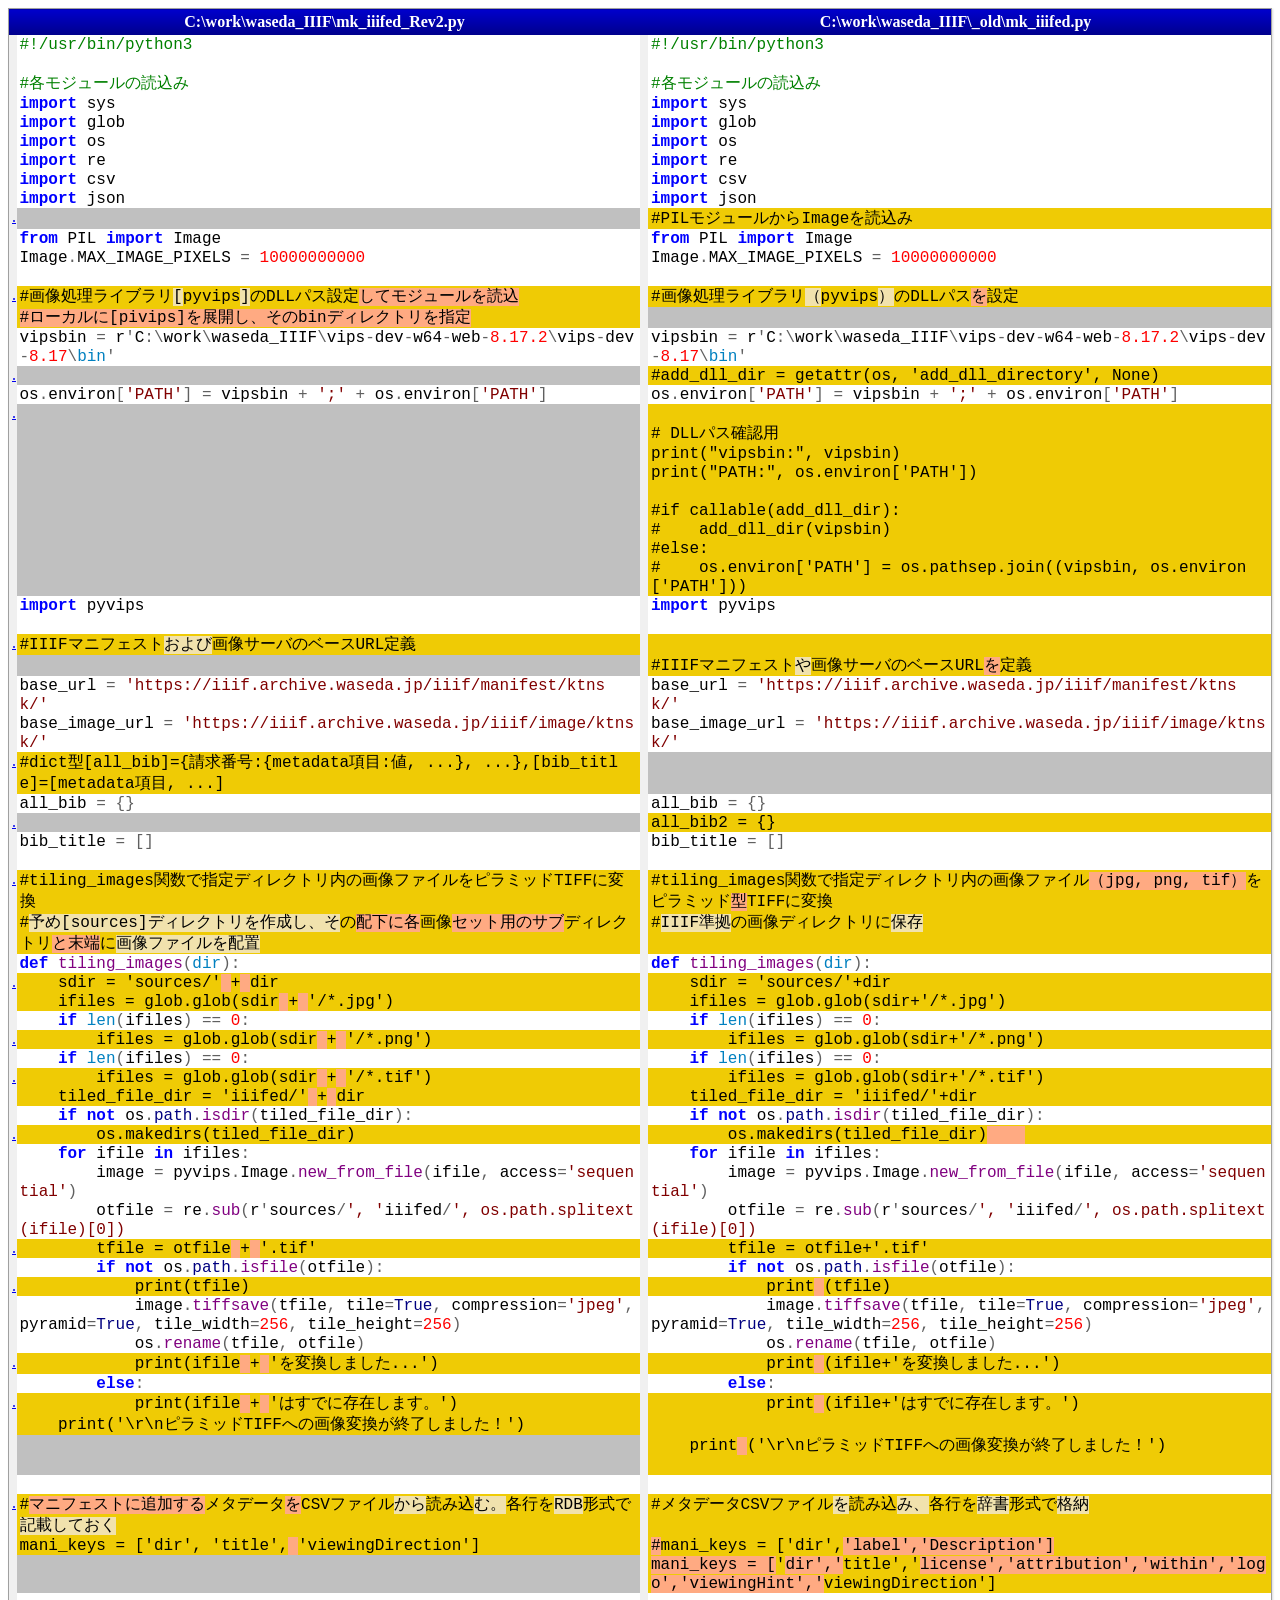
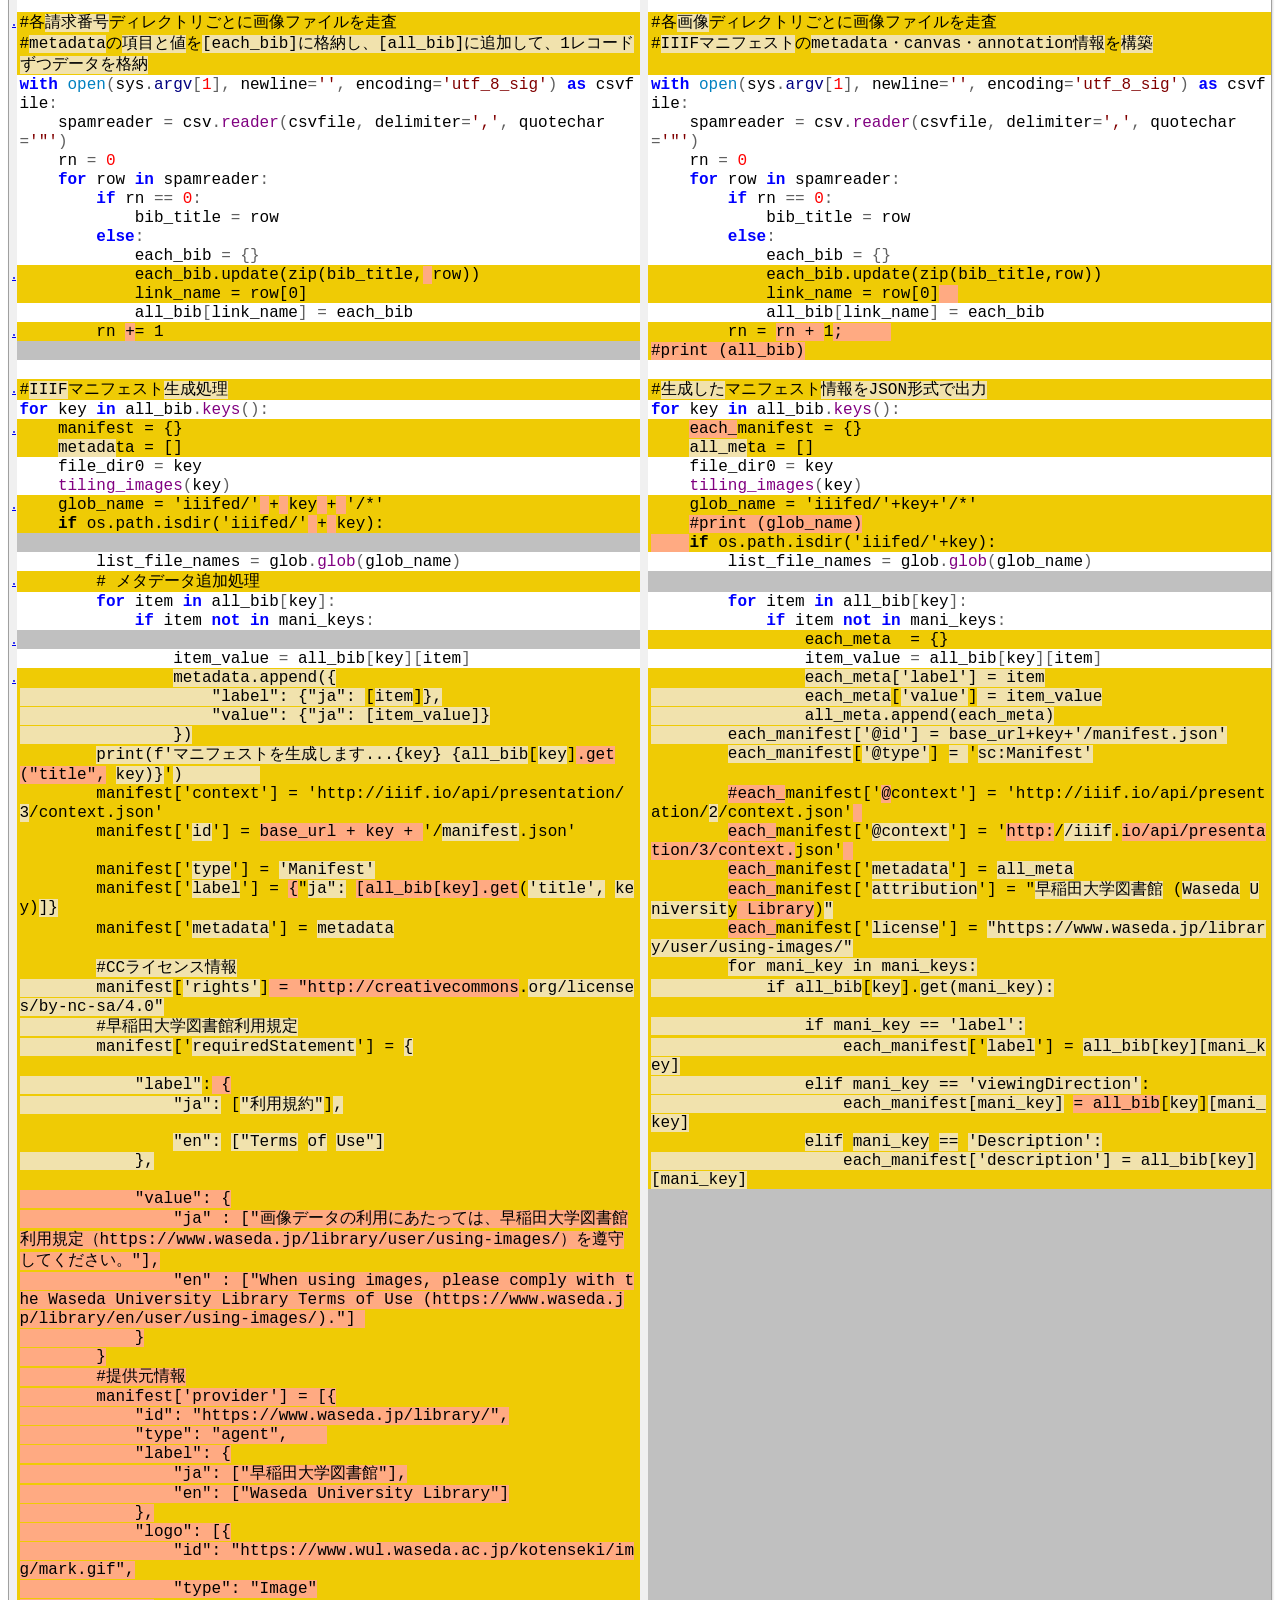
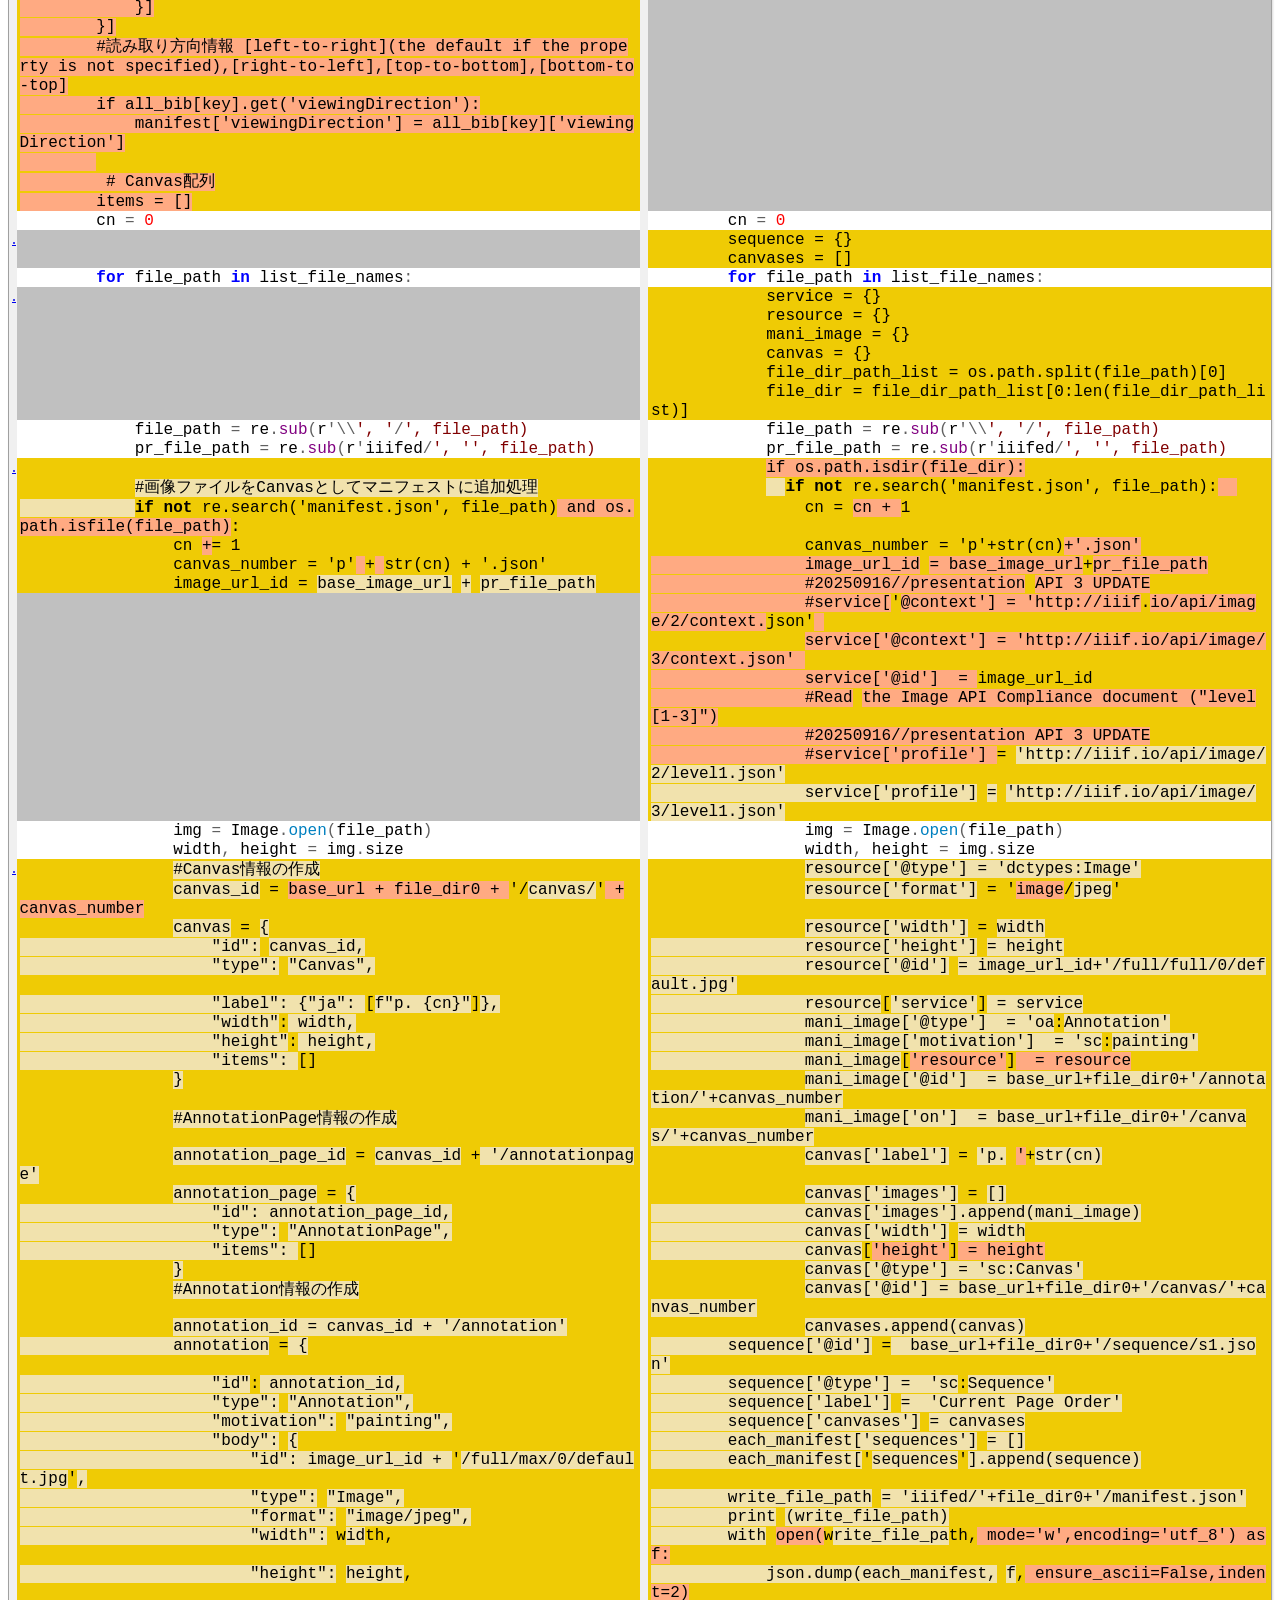
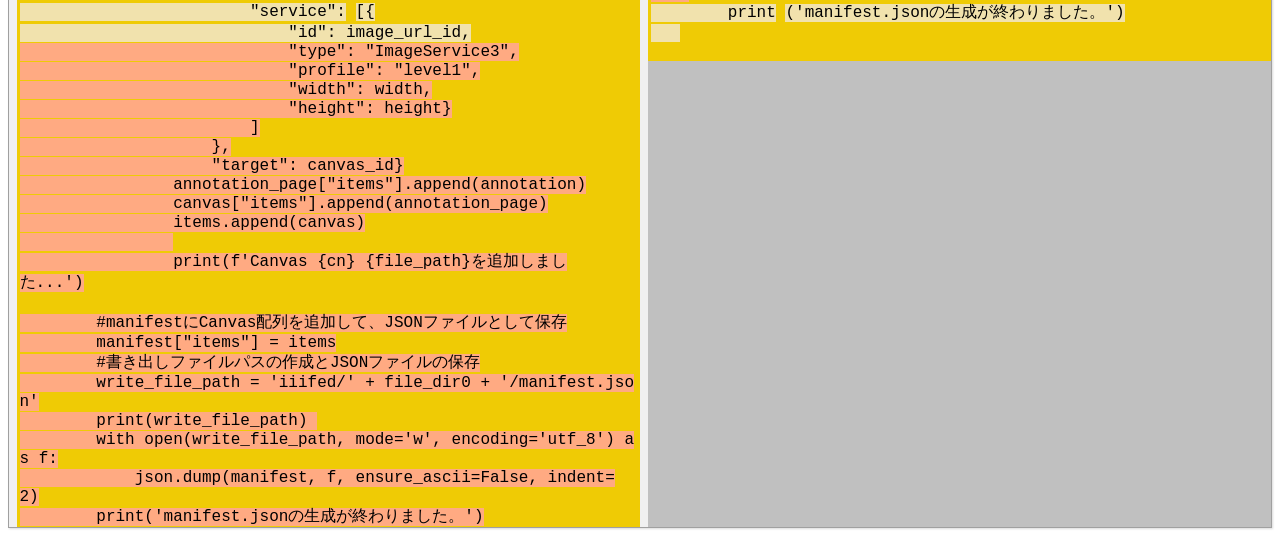
<file: N-v-O_mk_iiifed_20251007.htm>
<!DOCTYPE html>
<html>
<head>
<meta http-equiv="Content-Type" content="text/html; charset=UTF-8">
<title>WinMerge File Compare Report</title>
<style>
<!--
table { table-layout: fixed; margin: 0; border: 1px solid #a0a0a0; box-shadow: 1px 1px 2px rgba(0, 0, 0, 0.15); }
th { position: sticky; top: 0; }
td,th { word-break: break-all; font-size: 12pt; padding: 0 3px; }
tr { vertical-align: top; }
.title { font-weight: bold; color: white; background-color: blue; vertical-align: top; text-align: center; padding: 4px 4px; background: linear-gradient(mediumblue, darkblue);}
.sf3b2 {color: #000000; background-color: #ffffff; }
.sf3b5 {color: #000000; background-color: #0078d7; }
.sf3b14 {color: #000000; background-color: #ffa0a0; }
.sf3b16 {color: #000000; background-color: #f1e2ad; }
.sf3b18 {color: #000000; background-color: #ffaa82; }
.sf3b19 {color: #000000; background-color: #c8816c; }
.sf6b2 {color: #ffffff; background-color: #ffffff; }
.sf6b5 {color: #ffffff; background-color: #0078d7; }
.sf6b14 {color: #ffffff; background-color: #ffa0a0; }
.sf6b16 {color: #ffffff; background-color: #f1e2ad; }
.sf6b18 {color: #ffffff; background-color: #ffaa82; }
.sf6b19 {color: #ffffff; background-color: #c8816c; }
.sf7b2 {color: #0000ff; background-color: #ffffff; font-weight: bold; }
.sf7b5 {color: #0000ff; background-color: #0078d7; font-weight: bold; }
.sf7b14 {color: #0000ff; background-color: #ffa0a0; font-weight: bold; }
.sf7b16 {color: #0000ff; background-color: #f1e2ad; font-weight: bold; }
.sf7b18 {color: #0000ff; background-color: #ffaa82; font-weight: bold; }
.sf7b19 {color: #0000ff; background-color: #c8816c; font-weight: bold; }
.sf8b2 {color: #800080; background-color: #ffffff; }
.sf8b5 {color: #800080; background-color: #0078d7; }
.sf8b14 {color: #800080; background-color: #ffa0a0; }
.sf8b16 {color: #800080; background-color: #f1e2ad; }
.sf8b18 {color: #800080; background-color: #ffaa82; }
.sf8b19 {color: #800080; background-color: #c8816c; }
.sf9b2 {color: #008000; background-color: #ffffff; }
.sf9b5 {color: #008000; background-color: #0078d7; }
.sf9b14 {color: #008000; background-color: #ffa0a0; }
.sf9b16 {color: #008000; background-color: #f1e2ad; }
.sf9b18 {color: #008000; background-color: #ffaa82; }
.sf9b19 {color: #008000; background-color: #c8816c; }
.sf10b2 {color: #ff0000; background-color: #ffffff; }
.sf10b5 {color: #ff0000; background-color: #0078d7; }
.sf10b14 {color: #ff0000; background-color: #ffa0a0; }
.sf10b16 {color: #ff0000; background-color: #f1e2ad; }
.sf10b18 {color: #ff0000; background-color: #ffaa82; }
.sf10b19 {color: #ff0000; background-color: #c8816c; }
.sf11b2 {color: #606060; background-color: #ffffff; }
.sf11b5 {color: #606060; background-color: #0078d7; }
.sf11b14 {color: #606060; background-color: #ffa0a0; }
.sf11b16 {color: #606060; background-color: #f1e2ad; }
.sf11b18 {color: #606060; background-color: #ffaa82; }
.sf11b19 {color: #606060; background-color: #c8816c; }
.sf12b2 {color: #800000; background-color: #ffffff; }
.sf12b5 {color: #800000; background-color: #0078d7; }
.sf12b14 {color: #800000; background-color: #ffa0a0; }
.sf12b16 {color: #800000; background-color: #f1e2ad; }
.sf12b18 {color: #800000; background-color: #ffaa82; }
.sf12b19 {color: #800000; background-color: #c8816c; }
.sf13b2 {color: #0080c0; background-color: #ffffff; }
.sf13b5 {color: #0080c0; background-color: #0078d7; }
.sf13b14 {color: #0080c0; background-color: #ffa0a0; }
.sf13b16 {color: #0080c0; background-color: #f1e2ad; }
.sf13b18 {color: #0080c0; background-color: #ffaa82; }
.sf13b19 {color: #0080c0; background-color: #c8816c; }
.sf15b2 {color: #000000; background-color: #ffffff; }
.sf15b5 {color: #000000; background-color: #0078d7; }
.sf15b14 {color: #000000; background-color: #ffa0a0; }
.sf15b16 {color: #000000; background-color: #f1e2ad; }
.sf15b18 {color: #000000; background-color: #ffaa82; }
.sf15b19 {color: #000000; background-color: #c8816c; }
.sf17b2 {color: #000000; background-color: #ffffff; }
.sf17b5 {color: #000000; background-color: #0078d7; }
.sf17b14 {color: #000000; background-color: #ffa0a0; }
.sf17b16 {color: #000000; background-color: #f1e2ad; }
.sf17b18 {color: #000000; background-color: #ffaa82; }
.sf17b19 {color: #000000; background-color: #c8816c; }
.sf20b2 {color: #000080; background-color: #ffffff; }
.sf20b5 {color: #000080; background-color: #0078d7; }
.sf20b14 {color: #000080; background-color: #ffa0a0; }
.sf20b16 {color: #000080; background-color: #f1e2ad; }
.sf20b18 {color: #000080; background-color: #ffaa82; }
.sf20b19 {color: #000080; background-color: #c8816c; }
.sf21b2 {color: #0080c0; background-color: #ffffff; }
.sf21b5 {color: #0080c0; background-color: #0078d7; }
.sf21b14 {color: #0080c0; background-color: #ffa0a0; }
.sf21b16 {color: #0080c0; background-color: #f1e2ad; }
.sf21b18 {color: #0080c0; background-color: #ffaa82; }
.sf21b19 {color: #0080c0; background-color: #c8816c; }
.sf3b2i {color: #ababab; background-color: #ffffff; }
.sf3b5i {color: #005190; background-color: #0078d7; }
.sf3b14i {color: #ab6b6b; background-color: #ffa0a0; }
.sf3b16i {color: #a19774; background-color: #f1e2ad; }
.sf3b18i {color: #ab7257; background-color: #ffaa82; }
.sf3b19i {color: #865749; background-color: #c8816c; }
.sf6b2i {color: #ffffff; background-color: #ffffff; }
.sf6b5i {color: #54a4e4; background-color: #0078d7; }
.sf6b14i {color: #ffbfbf; background-color: #ffa0a0; }
.sf6b16i {color: #f5ebc8; background-color: #f1e2ad; }
.sf6b18i {color: #ffc6ab; background-color: #ffaa82; }
.sf6b19i {color: #daaa9c; background-color: #c8816c; }
.sf7b2i {color: #ababff; background-color: #ffffff; font-weight: bold; }
.sf7b5i {color: #0051e4; background-color: #0078d7; font-weight: bold; }
.sf7b14i {color: #ab6bbf; background-color: #ffa0a0; font-weight: bold; }
.sf7b16i {color: #a197c8; background-color: #f1e2ad; font-weight: bold; }
.sf7b18i {color: #ab72ab; background-color: #ffaa82; font-weight: bold; }
.sf7b19i {color: #86579c; background-color: #c8816c; font-weight: bold; }
.sf8b2i {color: #d5abd5; background-color: #ffffff; }
.sf8b5i {color: #2a51bb; background-color: #0078d7; }
.sf8b14i {color: #d56b96; background-color: #ffa0a0; }
.sf8b16i {color: #cc979f; background-color: #f1e2ad; }
.sf8b18i {color: #d57282; background-color: #ffaa82; }
.sf8b19i {color: #b15772; background-color: #c8816c; }
.sf9b2i {color: #abd5ab; background-color: #ffffff; }
.sf9b5i {color: #007a90; background-color: #0078d7; }
.sf9b14i {color: #ab966b; background-color: #ffa0a0; }
.sf9b16i {color: #a1c274; background-color: #f1e2ad; }
.sf9b18i {color: #ab9d57; background-color: #ffaa82; }
.sf9b19i {color: #868149; background-color: #c8816c; }
.sf10b2i {color: #ffabab; background-color: #ffffff; }
.sf10b5i {color: #545190; background-color: #0078d7; }
.sf10b14i {color: #ff6b6b; background-color: #ffa0a0; }
.sf10b16i {color: #f59774; background-color: #f1e2ad; }
.sf10b18i {color: #ff7257; background-color: #ffaa82; }
.sf10b19i {color: #da5749; background-color: #c8816c; }
.sf11b2i {color: #cbcbcb; background-color: #ffffff; }
.sf11b5i {color: #1f71b0; background-color: #0078d7; }
.sf11b14i {color: #cb8b8b; background-color: #ffa0a0; }
.sf11b16i {color: #c1b794; background-color: #f1e2ad; }
.sf11b18i {color: #cb9277; background-color: #ffaa82; }
.sf11b19i {color: #a67769; background-color: #c8816c; }
.sf12b2i {color: #d5abab; background-color: #ffffff; }
.sf12b5i {color: #2a5190; background-color: #0078d7; }
.sf12b14i {color: #d56b6b; background-color: #ffa0a0; }
.sf12b16i {color: #cc9774; background-color: #f1e2ad; }
.sf12b18i {color: #d57257; background-color: #ffaa82; }
.sf12b19i {color: #b15749; background-color: #c8816c; }
.sf13b2i {color: #abd5eb; background-color: #ffffff; }
.sf13b5i {color: #007ad0; background-color: #0078d7; }
.sf13b14i {color: #ab96aa; background-color: #ffa0a0; }
.sf13b16i {color: #a1c2b3; background-color: #f1e2ad; }
.sf13b18i {color: #ab9d96; background-color: #ffaa82; }
.sf13b19i {color: #868187; background-color: #c8816c; }
.sf15b2i {color: #ababab; background-color: #ffffff; }
.sf15b5i {color: #005190; background-color: #0078d7; }
.sf15b14i {color: #ab6b6b; background-color: #ffa0a0; }
.sf15b16i {color: #a19774; background-color: #f1e2ad; }
.sf15b18i {color: #ab7257; background-color: #ffaa82; }
.sf15b19i {color: #865749; background-color: #c8816c; }
.sf17b2i {color: #ababab; background-color: #ffffff; }
.sf17b5i {color: #005190; background-color: #0078d7; }
.sf17b14i {color: #ab6b6b; background-color: #ffa0a0; }
.sf17b16i {color: #a19774; background-color: #f1e2ad; }
.sf17b18i {color: #ab7257; background-color: #ffaa82; }
.sf17b19i {color: #865749; background-color: #c8816c; }
.sf20b2i {color: #ababd5; background-color: #ffffff; }
.sf20b5i {color: #0051bb; background-color: #0078d7; }
.sf20b14i {color: #ab6b96; background-color: #ffa0a0; }
.sf20b16i {color: #a1979f; background-color: #f1e2ad; }
.sf20b18i {color: #ab7282; background-color: #ffaa82; }
.sf20b19i {color: #865772; background-color: #c8816c; }
.sf21b2i {color: #abd5eb; background-color: #ffffff; }
.sf21b5i {color: #007ad0; background-color: #0078d7; }
.sf21b14i {color: #ab96aa; background-color: #ffa0a0; }
.sf21b16i {color: #a1c2b3; background-color: #f1e2ad; }
.sf21b18i {color: #ab9d96; background-color: #ffaa82; }
.sf21b19i {color: #868187; background-color: #c8816c; }
.cn {text-align: center; word-break: normal; color: #000000; background-color: #f0f0f0;}
.ln {text-align: right; word-break: normal; color: #000000; background-color: #f0f0f0;}
-->
</style>
</head>
<body>
<table style="width: 100%; border-collapse: collapse;">
<colgroup>
<col style="width: 0.5em;" />
<col style="width: calc(100% / 2 - 0.5em);" />
<col style="width: 0.5em;" />
<col style="width: calc(100% / 2 - 0.5em);" />
</colgroup>
<thead>
<tr>
<th colspan="2" class="title">C:\work\waseda_IIIF\mk_iiifed_Rev2.py</th>
<th colspan="2" class="title">C:\work\waseda_IIIF\_old\mk_iiifed.py</th>
</tr>
</thead>
<tbody>
<tr>
<td class="ln"></td><td class="sf3b2"><code><span class="sf9b2">#!/usr/bin/python3</span></code></td>
<td class="ln"></td><td class="sf3b2"><code><span class="sf9b2">#!/usr/bin/python3</span></code></td>
</tr>
<tr>
<td class="ln"></td><td class="sf3b2"><code>&nbsp;</code></td>
<td class="ln"></td><td class="sf3b2"><code>&nbsp;</code></td>
</tr>
<tr>
<td class="ln"></td><td class="sf3b2"><code><span class="sf9b2">#各モジュールの読込み</span></code></td>
<td class="ln"></td><td class="sf3b2"><code><span class="sf9b2">#各モジュールの読込み</span></code></td>
</tr>
<tr>
<td class="ln"></td><td class="sf3b2"><code><span class="sf7b2">import</span><span class="sf11b2">&nbsp;</span><span class="sf3b2">sys</span></code></td>
<td class="ln"></td><td class="sf3b2"><code><span class="sf7b2">import</span><span class="sf11b2">&nbsp;</span><span class="sf3b2">sys</span></code></td>
</tr>
<tr>
<td class="ln"></td><td class="sf3b2"><code><span class="sf7b2">import</span><span class="sf11b2">&nbsp;</span><span class="sf3b2">glob</span></code></td>
<td class="ln"></td><td class="sf3b2"><code><span class="sf7b2">import</span><span class="sf11b2">&nbsp;</span><span class="sf3b2">glob</span></code></td>
</tr>
<tr>
<td class="ln"></td><td class="sf3b2"><code><span class="sf7b2">import</span><span class="sf11b2">&nbsp;</span><span class="sf3b2">os</span></code></td>
<td class="ln"></td><td class="sf3b2"><code><span class="sf7b2">import</span><span class="sf11b2">&nbsp;</span><span class="sf3b2">os</span></code></td>
</tr>
<tr>
<td class="ln"></td><td class="sf3b2"><code><span class="sf7b2">import</span><span class="sf11b2">&nbsp;</span><span class="sf3b2">re</span></code></td>
<td class="ln"></td><td class="sf3b2"><code><span class="sf7b2">import</span><span class="sf11b2">&nbsp;</span><span class="sf3b2">re</span></code></td>
</tr>
<tr>
<td class="ln"></td><td class="sf3b2"><code><span class="sf7b2">import</span><span class="sf11b2">&nbsp;</span><span class="sf3b2">csv</span></code></td>
<td class="ln"></td><td class="sf3b2"><code><span class="sf7b2">import</span><span class="sf11b2">&nbsp;</span><span class="sf3b2">csv</span></code></td>
</tr>
<tr>
<td class="ln"></td><td class="sf3b2"><code><span class="sf7b2">import</span><span class="sf11b2">&nbsp;</span><span class="sf3b2">json</span></code></td>
<td class="ln"></td><td class="sf3b2"><code><span class="sf7b2">import</span><span class="sf11b2">&nbsp;</span><span class="sf3b2">json</span></code></td>
</tr>
<tr>
<td class="ln"><a id="d1" href="#d1">.</a></td><td style="color: #000000; background-color: #c0c0c0; "><code>&nbsp;</code></td>
<td class="ln"></td><td style="color: #000000; background-color: #efcb05; "><code><span style="color: #000000; background-color: #efcb05; ">#PILモジュールからImageを読込み</span></code></td>
</tr>
<tr>
<td class="ln"></td><td class="sf3b2"><code><span class="sf7b2">from</span><span class="sf11b2">&nbsp;</span><span class="sf3b2">PIL</span><span class="sf11b2">&nbsp;</span><span class="sf7b2">import</span><span class="sf11b2">&nbsp;</span><span class="sf3b2">Image</span></code></td>
<td class="ln"></td><td class="sf3b2"><code><span class="sf7b2">from</span><span class="sf11b2">&nbsp;</span><span class="sf3b2">PIL</span><span class="sf11b2">&nbsp;</span><span class="sf7b2">import</span><span class="sf11b2">&nbsp;</span><span class="sf3b2">Image</span></code></td>
</tr>
<tr>
<td class="ln"></td><td class="sf3b2"><code><span class="sf3b2">Image</span><span class="sf11b2">.</span><span class="sf3b2">MAX_IMAGE_PIXELS</span><span class="sf11b2">&nbsp;= </span><span class="sf10b2">10000000000</span></code></td>
<td class="ln"></td><td class="sf3b2"><code><span class="sf3b2">Image</span><span class="sf11b2">.</span><span class="sf3b2">MAX_IMAGE_PIXELS</span><span class="sf11b2">&nbsp;= </span><span class="sf10b2">10000000000</span></code></td>
</tr>
<tr>
<td class="ln"></td><td class="sf3b2"><code>&nbsp;</code></td>
<td class="ln"></td><td class="sf3b2"><code>&nbsp;</code></td>
</tr>
<tr>
<td class="ln"><a id="d2" href="#d2">.</a></td><td style="color: #000000; background-color: #efcb05; "><code><span style="color: #000000; background-color: #efcb05; ">#画像処理ライブラリ</span><span class="sf17b16">[</span><span style="color: #000000; background-color: #efcb05; ">pyvips</span><span class="sf17b16">]</span><span style="color: #000000; background-color: #efcb05; ">のDLLパス</span><span style="color: #000000; background-color: #efcb05; ">設定</span><span class="sf17b18">してモジュールを読込</span>&nbsp;</code></td>
<td class="ln"></td><td style="color: #000000; background-color: #efcb05; "><code><span style="color: #000000; background-color: #efcb05; ">#画像処理ライブラリ</span><span class="sf17b16">（</span><span style="color: #000000; background-color: #efcb05; ">pyvips</span><span class="sf17b16">）</span><span style="color: #000000; background-color: #efcb05; ">のDLLパス</span><span class="sf17b18">を</span><span style="color: #000000; background-color: #efcb05; ">設定</span>&nbsp;</code></td>
</tr>
<tr>
<td class="ln"></td><td style="color: #000000; background-color: #efcb05; "><code><span class="sf17b18">#ローカルに[pivips]を展開し、そのbinディレクトリを指定</span>&nbsp;</code></td>
<td class="ln"></td><td style="color: #000000; background-color: #c0c0c0; "><code>&nbsp;</code></td>
</tr>
<tr>
<td class="ln"></td><td class="sf3b2"><code><span class="sf3b2">vipsbin</span><span class="sf11b2">&nbsp;= </span><span class="sf3b2">r</span><span class="sf11b2">'</span><span class="sf3b2">C</span><span class="sf11b2">:\</span><span class="sf3b2">work</span><span class="sf11b2">\</span><span class="sf3b2">waseda_IIIF</span><span class="sf11b2">\</span><span class="sf3b2">vips</span><span class="sf11b2">-</span><span class="sf3b2">dev</span><span class="sf11b2">-</span><span class="sf3b2">w64</span><span class="sf11b2">-</span><span class="sf3b2">web</span><span class="sf11b2">-<wbr></span><span class="sf10b2">8.17.2</span><span class="sf11b2">\</span><span class="sf3b2">vips</span><span class="sf11b2">-</span><span class="sf3b2">dev</span><span class="sf11b2">-</span><span class="sf10b2">8.17</span><span class="sf11b2">\</span><span class="sf21b2">bin</span><span class="sf11b2">'</span></code></td>
<td class="ln"></td><td class="sf3b2"><code><span class="sf3b2">vipsbin</span><span class="sf11b2">&nbsp;= </span><span class="sf3b2">r</span><span class="sf11b2">'</span><span class="sf3b2">C</span><span class="sf11b2">:\</span><span class="sf3b2">work</span><span class="sf11b2">\</span><span class="sf3b2">waseda_IIIF</span><span class="sf11b2">\</span><span class="sf3b2">vips</span><span class="sf11b2">-</span><span class="sf3b2">dev</span><span class="sf11b2">-</span><span class="sf3b2">w64</span><span class="sf11b2">-</span><span class="sf3b2">web</span><span class="sf11b2">-<wbr></span><span class="sf10b2">8.17.2</span><span class="sf11b2">\</span><span class="sf3b2">vips</span><span class="sf11b2">-</span><span class="sf3b2">dev</span><span class="sf11b2">-</span><span class="sf10b2">8.17</span><span class="sf11b2">\</span><span class="sf21b2">bin</span><span class="sf11b2">'</span></code></td>
</tr>
<tr>
<td class="ln"><a id="d3" href="#d3">.</a></td><td style="color: #000000; background-color: #c0c0c0; "><code>&nbsp;</code></td>
<td class="ln"></td><td style="color: #000000; background-color: #efcb05; "><code><span style="color: #000000; background-color: #efcb05; ">#add_dll_dir = getattr(os, 'add_dll_directory', None)</span></code></td>
</tr>
<tr>
<td class="ln"></td><td class="sf3b2"><code><span class="sf3b2">os</span><span class="sf11b2">.</span><span class="sf3b2">environ</span><span class="sf11b2">[</span><span class="sf12b2">'PATH'</span><span class="sf11b2">] = </span><span class="sf3b2">vipsbin</span><span class="sf11b2">&nbsp;+ </span><span class="sf12b2">';'</span><span class="sf11b2">&nbsp;+ </span><span class="sf3b2">os</span><span class="sf11b2">.</span><span class="sf3b2">environ</span><span class="sf11b2">[</span><span class="sf12b2">'PATH'</span><span class="sf11b2">]</span></code></td>
<td class="ln"></td><td class="sf3b2"><code><span class="sf3b2">os</span><span class="sf11b2">.</span><span class="sf3b2">environ</span><span class="sf11b2">[</span><span class="sf12b2">'PATH'</span><span class="sf11b2">] = </span><span class="sf3b2">vipsbin</span><span class="sf11b2">&nbsp;+ </span><span class="sf12b2">';'</span><span class="sf11b2">&nbsp;+ </span><span class="sf3b2">os</span><span class="sf11b2">.</span><span class="sf3b2">environ</span><span class="sf11b2">[</span><span class="sf12b2">'PATH'</span><span class="sf11b2">]</span></code></td>
</tr>
<tr>
<td class="ln"><a id="d4" href="#d4">.</a></td><td style="color: #000000; background-color: #c0c0c0; "><code>&nbsp;</code></td>
<td class="ln"></td><td style="color: #000000; background-color: #efcb05; "><code>&nbsp;</code></td>
</tr>
<tr>
<td class="ln"></td><td style="color: #000000; background-color: #c0c0c0; "><code>&nbsp;</code></td>
<td class="ln"></td><td style="color: #000000; background-color: #efcb05; "><code><span style="color: #000000; background-color: #efcb05; "># DLLパス確認用</span></code></td>
</tr>
<tr>
<td class="ln"></td><td style="color: #000000; background-color: #c0c0c0; "><code>&nbsp;</code></td>
<td class="ln"></td><td style="color: #000000; background-color: #efcb05; "><code><span style="color: #000000; background-color: #efcb05; ">print</span><span style="color: #000000; background-color: #efcb05; ">(</span><span style="color: #000000; background-color: #efcb05; ">"vipsbin:"</span><span style="color: #000000; background-color: #efcb05; ">, </span><span style="color: #000000; background-color: #efcb05; ">vipsbin</span><span style="color: #000000; background-color: #efcb05; ">)</span></code></td>
</tr>
<tr>
<td class="ln"></td><td style="color: #000000; background-color: #c0c0c0; "><code>&nbsp;</code></td>
<td class="ln"></td><td style="color: #000000; background-color: #efcb05; "><code><span style="color: #000000; background-color: #efcb05; ">print</span><span style="color: #000000; background-color: #efcb05; ">(</span><span style="color: #000000; background-color: #efcb05; ">"PATH:"</span><span style="color: #000000; background-color: #efcb05; ">, </span><span style="color: #000000; background-color: #efcb05; ">os</span><span style="color: #000000; background-color: #efcb05; ">.</span><span style="color: #000000; background-color: #efcb05; ">environ</span><span style="color: #000000; background-color: #efcb05; ">[</span><span style="color: #000000; background-color: #efcb05; ">'PATH'</span><span style="color: #000000; background-color: #efcb05; ">])</span></code></td>
</tr>
<tr>
<td class="ln"></td><td style="color: #000000; background-color: #c0c0c0; "><code>&nbsp;</code></td>
<td class="ln"></td><td style="color: #000000; background-color: #efcb05; "><code>&nbsp;</code></td>
</tr>
<tr>
<td class="ln"></td><td style="color: #000000; background-color: #c0c0c0; "><code>&nbsp;</code></td>
<td class="ln"></td><td style="color: #000000; background-color: #efcb05; "><code><span style="color: #000000; background-color: #efcb05; ">#if callable(add_dll_dir):</span></code></td>
</tr>
<tr>
<td class="ln"></td><td style="color: #000000; background-color: #c0c0c0; "><code>&nbsp;</code></td>
<td class="ln"></td><td style="color: #000000; background-color: #efcb05; "><code><span style="color: #000000; background-color: #efcb05; "># &nbsp; &nbsp;add_dll_dir(vipsbin)</span></code></td>
</tr>
<tr>
<td class="ln"></td><td style="color: #000000; background-color: #c0c0c0; "><code>&nbsp;</code></td>
<td class="ln"></td><td style="color: #000000; background-color: #efcb05; "><code><span style="color: #000000; background-color: #efcb05; ">#else:</span></code></td>
</tr>
<tr>
<td class="ln"></td><td style="color: #000000; background-color: #c0c0c0; "><code>&nbsp;</code></td>
<td class="ln"></td><td style="color: #000000; background-color: #efcb05; "><code><span style="color: #000000; background-color: #efcb05; "># &nbsp; &nbsp;os.environ['PATH'] = os.pathsep.join((vipsbin, os.environ['PATH']))</span></code></td>
</tr>
<tr>
<td class="ln"></td><td class="sf3b2"><code><span class="sf7b2">import</span><span class="sf11b2">&nbsp;</span><span class="sf3b2">pyvips</span></code></td>
<td class="ln"></td><td class="sf3b2"><code><span class="sf7b2">import</span><span class="sf11b2">&nbsp;</span><span class="sf3b2">pyvips</span></code></td>
</tr>
<tr>
<td class="ln"></td><td class="sf3b2"><code>&nbsp;</code></td>
<td class="ln"></td><td class="sf3b2"><code>&nbsp;</code></td>
</tr>
<tr>
<td class="ln"><a id="d5" href="#d5">.</a></td><td style="color: #000000; background-color: #efcb05; "><code><span style="color: #000000; background-color: #efcb05; ">#IIIFマニフェスト</span><span class="sf17b16">および</span><span style="color: #000000; background-color: #efcb05; ">画像サーバのベースURL</span><span style="color: #000000; background-color: #efcb05; ">定義</span></code></td>
<td class="ln"></td><td style="color: #000000; background-color: #efcb05; "><code>&nbsp;</code></td>
</tr>
<tr>
<td class="ln"></td><td style="color: #000000; background-color: #c0c0c0; "><code>&nbsp;</code></td>
<td class="ln"></td><td style="color: #000000; background-color: #efcb05; "><code><span style="color: #000000; background-color: #efcb05; ">#IIIFマニフェスト</span><span class="sf17b16">や</span><span style="color: #000000; background-color: #efcb05; ">画像サーバのベースURL</span><span class="sf17b18">を</span><span style="color: #000000; background-color: #efcb05; ">定義</span></code></td>
</tr>
<tr>
<td class="ln"></td><td class="sf3b2"><code><span class="sf3b2">base_url</span><span class="sf11b2">&nbsp;= </span><span class="sf12b2">'https://iiif.archive.waseda.jp/iiif/ma<wbr>nifest/ktnsk/'</span>&nbsp;</code></td>
<td class="ln"></td><td class="sf3b2"><code><span class="sf3b2">base_url</span><span class="sf11b2">&nbsp;= </span><span class="sf12b2">'https://iiif.archive.waseda.jp/iiif/ma<wbr>nifest/ktnsk/'</span>&nbsp;</code></td>
</tr>
<tr>
<td class="ln"></td><td class="sf3b2"><code><span class="sf3b2">base_image_url</span><span class="sf11b2">&nbsp;= </span><span class="sf12b2">'https://iiif.archive.waseda.jp/iiif/im<wbr>age/ktnsk/'</span>&nbsp;</code></td>
<td class="ln"></td><td class="sf3b2"><code><span class="sf3b2">base_image_url</span><span class="sf11b2">&nbsp;= </span><span class="sf12b2">'https://iiif.archive.waseda.jp/iiif/im<wbr>age/ktnsk/'</span>&nbsp;</code></td>
</tr>
<tr>
<td class="ln"><a id="d6" href="#d6">.</a></td><td style="color: #000000; background-color: #efcb05; "><code><span style="color: #000000; background-color: #efcb05; ">#dict型[all_bib]={請求番号:{metadata項目:値, ...}, ...},[bib_title]=[metadata項目, ...]</span></code></td>
<td class="ln"></td><td style="color: #000000; background-color: #c0c0c0; "><code>&nbsp;</code></td>
</tr>
<tr>
<td class="ln"></td><td class="sf3b2"><code><span class="sf3b2">all_bib</span><span class="sf11b2">&nbsp;= {}</span></code></td>
<td class="ln"></td><td class="sf3b2"><code><span class="sf3b2">all_bib</span><span class="sf11b2">&nbsp;= {}</span></code></td>
</tr>
<tr>
<td class="ln"><a id="d7" href="#d7">.</a></td><td style="color: #000000; background-color: #c0c0c0; "><code>&nbsp;</code></td>
<td class="ln"></td><td style="color: #000000; background-color: #efcb05; "><code><span style="color: #000000; background-color: #efcb05; ">all_bib2</span><span style="color: #000000; background-color: #efcb05; ">&nbsp;= {}</span></code></td>
</tr>
<tr>
<td class="ln"></td><td class="sf3b2"><code><span class="sf3b2">bib_title</span><span class="sf11b2">&nbsp;= []</span></code></td>
<td class="ln"></td><td class="sf3b2"><code><span class="sf3b2">bib_title</span><span class="sf11b2">&nbsp;= []</span></code></td>
</tr>
<tr>
<td class="ln"></td><td class="sf3b2"><code>&nbsp;</code></td>
<td class="ln"></td><td class="sf3b2"><code>&nbsp;</code></td>
</tr>
<tr>
<td class="ln"><a id="d8" href="#d8">.</a></td><td style="color: #000000; background-color: #efcb05; "><code><span style="color: #000000; background-color: #efcb05; ">#tiling_images関数で指定ディレクトリ内の画像ファイル</span><span style="color: #000000; background-color: #efcb05; ">をピラミッド<wbr></span><span style="color: #000000; background-color: #efcb05; ">TIFFに変換</span></code></td>
<td class="ln"></td><td style="color: #000000; background-color: #efcb05; "><code><span style="color: #000000; background-color: #efcb05; ">#tiling_images関数で指定ディレクトリ内の画像ファイル</span><span class="sf17b18">（jpg, png, tif）</span><span style="color: #000000; background-color: #efcb05; ">をピラミッド</span><span class="sf17b18">型</span><span style="color: #000000; background-color: #efcb05; ">TIFFに変換</span></code></td>
</tr>
<tr>
<td class="ln"></td><td style="color: #000000; background-color: #efcb05; "><code><span style="color: #000000; background-color: #efcb05; ">#</span><span class="sf17b16">予め[sources]ディレクトリを作成し、そ</span><span style="color: #000000; background-color: #efcb05; ">の</span><span class="sf17b18">配下に各</span><span style="color: #000000; background-color: #efcb05; ">画像</span><span class="sf17b18">セット用のサブ</span><span style="color: #000000; background-color: #efcb05; ">デ<wbr>ィレクトリ</span><span class="sf17b18">と末端</span><span style="color: #000000; background-color: #efcb05; ">に</span><span class="sf17b16">画像ファイルを配置</span>&nbsp;</code></td>
<td class="ln"></td><td style="color: #000000; background-color: #efcb05; "><code><span style="color: #000000; background-color: #efcb05; ">#</span><span class="sf17b16">IIIF準拠</span><span style="color: #000000; background-color: #efcb05; ">の</span><span style="color: #000000; background-color: #efcb05; ">画像</span><span style="color: #000000; background-color: #efcb05; ">ディレクトリ</span><span style="color: #000000; background-color: #efcb05; ">に</span><span class="sf17b16">保存</span>&nbsp;</code></td>
</tr>
<tr>
<td class="ln"></td><td class="sf3b2"><code><span class="sf7b2">def</span><span class="sf11b2">&nbsp;</span><span class="sf8b2">tiling_images</span><span class="sf11b2">(</span><span class="sf21b2">dir</span><span class="sf11b2">):</span></code></td>
<td class="ln"></td><td class="sf3b2"><code><span class="sf7b2">def</span><span class="sf11b2">&nbsp;</span><span class="sf8b2">tiling_images</span><span class="sf11b2">(</span><span class="sf21b2">dir</span><span class="sf11b2">):</span></code></td>
</tr>
<tr>
<td class="ln"><a id="d9" href="#d9">.</a></td><td style="color: #000000; background-color: #efcb05; "><code><span style="color: #000000; background-color: #efcb05; ">&nbsp; &nbsp; </span><span style="color: #000000; background-color: #efcb05; ">sdir</span><span style="color: #000000; background-color: #efcb05; ">&nbsp;= </span><span style="color: #000000; background-color: #efcb05; ">'sources/'</span><span class="sf17b18">&nbsp;</span><span style="color: #000000; background-color: #efcb05; ">+</span><span class="sf17b18">&nbsp;</span><span style="color: #000000; background-color: #efcb05; ">dir</span></code></td>
<td class="ln"></td><td style="color: #000000; background-color: #efcb05; "><code><span style="color: #000000; background-color: #efcb05; ">&nbsp; &nbsp; </span><span style="color: #000000; background-color: #efcb05; ">sdir</span><span style="color: #000000; background-color: #efcb05; ">&nbsp;= </span><span style="color: #000000; background-color: #efcb05; ">'sources/'</span><span style="color: #000000; background-color: #efcb05; ">+</span><span style="color: #000000; background-color: #efcb05; ">dir</span></code></td>
</tr>
<tr>
<td class="ln"></td><td style="color: #000000; background-color: #efcb05; "><code><span style="color: #000000; background-color: #efcb05; ">&nbsp; &nbsp; </span><span style="color: #000000; background-color: #efcb05; ">ifiles</span><span style="color: #000000; background-color: #efcb05; ">&nbsp;= </span><span style="color: #000000; background-color: #efcb05; ">glob</span><span style="color: #000000; background-color: #efcb05; ">.</span><span style="color: #000000; background-color: #efcb05; ">glob</span><span style="color: #000000; background-color: #efcb05; ">(</span><span style="color: #000000; background-color: #efcb05; ">sdir</span><span class="sf17b18">&nbsp;</span><span style="color: #000000; background-color: #efcb05; ">+</span><span class="sf17b18">&nbsp;</span><span style="color: #000000; background-color: #efcb05; ">'/*.jpg'</span><span style="color: #000000; background-color: #efcb05; ">)</span></code></td>
<td class="ln"></td><td style="color: #000000; background-color: #efcb05; "><code><span style="color: #000000; background-color: #efcb05; ">&nbsp; &nbsp; </span><span style="color: #000000; background-color: #efcb05; ">ifiles</span><span style="color: #000000; background-color: #efcb05; ">&nbsp;= </span><span style="color: #000000; background-color: #efcb05; ">glob</span><span style="color: #000000; background-color: #efcb05; ">.</span><span style="color: #000000; background-color: #efcb05; ">glob</span><span style="color: #000000; background-color: #efcb05; ">(</span><span style="color: #000000; background-color: #efcb05; ">sdir</span><span style="color: #000000; background-color: #efcb05; ">+</span><span style="color: #000000; background-color: #efcb05; ">'/*.jpg'</span><span style="color: #000000; background-color: #efcb05; ">)</span></code></td>
</tr>
<tr>
<td class="ln"></td><td class="sf3b2"><code><span class="sf11b2">&nbsp; &nbsp; </span><span class="sf7b2">if</span><span class="sf11b2">&nbsp;</span><span class="sf21b2">len</span><span class="sf11b2">(</span><span class="sf3b2">ifiles</span><span class="sf11b2">) == </span><span class="sf10b2">0</span><span class="sf11b2">:</span></code></td>
<td class="ln"></td><td class="sf3b2"><code><span class="sf11b2">&nbsp; &nbsp; </span><span class="sf7b2">if</span><span class="sf11b2">&nbsp;</span><span class="sf21b2">len</span><span class="sf11b2">(</span><span class="sf3b2">ifiles</span><span class="sf11b2">) == </span><span class="sf10b2">0</span><span class="sf11b2">:</span></code></td>
</tr>
<tr>
<td class="ln"><a id="d10" href="#d10">.</a></td><td style="color: #000000; background-color: #efcb05; "><code><span style="color: #000000; background-color: #efcb05; ">&nbsp; &nbsp; &nbsp; &nbsp; </span><span style="color: #000000; background-color: #efcb05; ">ifiles</span><span style="color: #000000; background-color: #efcb05; ">&nbsp;= </span><span style="color: #000000; background-color: #efcb05; ">glob</span><span style="color: #000000; background-color: #efcb05; ">.</span><span style="color: #000000; background-color: #efcb05; ">glob</span><span style="color: #000000; background-color: #efcb05; ">(</span><span style="color: #000000; background-color: #efcb05; ">sdir</span><span class="sf17b18">&nbsp;</span><span style="color: #000000; background-color: #efcb05; ">+</span><span class="sf17b18">&nbsp;</span><span style="color: #000000; background-color: #efcb05; ">'/*.png'</span><span style="color: #000000; background-color: #efcb05; ">)</span></code></td>
<td class="ln"></td><td style="color: #000000; background-color: #efcb05; "><code><span style="color: #000000; background-color: #efcb05; ">&nbsp; &nbsp; &nbsp; &nbsp; </span><span style="color: #000000; background-color: #efcb05; ">ifiles</span><span style="color: #000000; background-color: #efcb05; ">&nbsp;= </span><span style="color: #000000; background-color: #efcb05; ">glob</span><span style="color: #000000; background-color: #efcb05; ">.</span><span style="color: #000000; background-color: #efcb05; ">glob</span><span style="color: #000000; background-color: #efcb05; ">(</span><span style="color: #000000; background-color: #efcb05; ">sdir</span><span style="color: #000000; background-color: #efcb05; ">+</span><span style="color: #000000; background-color: #efcb05; ">'/*.png'</span><span style="color: #000000; background-color: #efcb05; ">)</span></code></td>
</tr>
<tr>
<td class="ln"></td><td class="sf3b2"><code><span class="sf11b2">&nbsp; &nbsp; </span><span class="sf7b2">if</span><span class="sf11b2">&nbsp;</span><span class="sf21b2">len</span><span class="sf11b2">(</span><span class="sf3b2">ifiles</span><span class="sf11b2">) == </span><span class="sf10b2">0</span><span class="sf11b2">:</span></code></td>
<td class="ln"></td><td class="sf3b2"><code><span class="sf11b2">&nbsp; &nbsp; </span><span class="sf7b2">if</span><span class="sf11b2">&nbsp;</span><span class="sf21b2">len</span><span class="sf11b2">(</span><span class="sf3b2">ifiles</span><span class="sf11b2">) == </span><span class="sf10b2">0</span><span class="sf11b2">:</span></code></td>
</tr>
<tr>
<td class="ln"><a id="d11" href="#d11">.</a></td><td style="color: #000000; background-color: #efcb05; "><code><span style="color: #000000; background-color: #efcb05; ">&nbsp; &nbsp; &nbsp; &nbsp; </span><span style="color: #000000; background-color: #efcb05; ">ifiles</span><span style="color: #000000; background-color: #efcb05; ">&nbsp;= </span><span style="color: #000000; background-color: #efcb05; ">glob</span><span style="color: #000000; background-color: #efcb05; ">.</span><span style="color: #000000; background-color: #efcb05; ">glob</span><span style="color: #000000; background-color: #efcb05; ">(</span><span style="color: #000000; background-color: #efcb05; ">sdir</span><span class="sf17b18">&nbsp;</span><span style="color: #000000; background-color: #efcb05; ">+</span><span class="sf17b18">&nbsp;</span><span style="color: #000000; background-color: #efcb05; ">'/*.tif'</span><span style="color: #000000; background-color: #efcb05; ">)</span></code></td>
<td class="ln"></td><td style="color: #000000; background-color: #efcb05; "><code><span style="color: #000000; background-color: #efcb05; ">&nbsp; &nbsp; &nbsp; &nbsp; </span><span style="color: #000000; background-color: #efcb05; ">ifiles</span><span style="color: #000000; background-color: #efcb05; ">&nbsp;= </span><span style="color: #000000; background-color: #efcb05; ">glob</span><span style="color: #000000; background-color: #efcb05; ">.</span><span style="color: #000000; background-color: #efcb05; ">glob</span><span style="color: #000000; background-color: #efcb05; ">(</span><span style="color: #000000; background-color: #efcb05; ">sdir</span><span style="color: #000000; background-color: #efcb05; ">+</span><span style="color: #000000; background-color: #efcb05; ">'/*.tif'</span><span style="color: #000000; background-color: #efcb05; ">)</span></code></td>
</tr>
<tr>
<td class="ln"></td><td style="color: #000000; background-color: #efcb05; "><code><span style="color: #000000; background-color: #efcb05; ">&nbsp; &nbsp; </span><span style="color: #000000; background-color: #efcb05; ">tiled_file_dir</span><span style="color: #000000; background-color: #efcb05; ">&nbsp;= </span><span style="color: #000000; background-color: #efcb05; ">'iiifed/'</span><span class="sf17b18">&nbsp;</span><span style="color: #000000; background-color: #efcb05; ">+</span><span class="sf17b18">&nbsp;</span><span style="color: #000000; background-color: #efcb05; ">dir</span></code></td>
<td class="ln"></td><td style="color: #000000; background-color: #efcb05; "><code><span style="color: #000000; background-color: #efcb05; ">&nbsp; &nbsp; </span><span style="color: #000000; background-color: #efcb05; ">tiled_file_dir</span><span style="color: #000000; background-color: #efcb05; ">&nbsp;= </span><span style="color: #000000; background-color: #efcb05; ">'iiifed/'</span><span style="color: #000000; background-color: #efcb05; ">+</span><span style="color: #000000; background-color: #efcb05; ">dir</span></code></td>
</tr>
<tr>
<td class="ln"></td><td class="sf3b2"><code><span class="sf11b2">&nbsp; &nbsp; </span><span class="sf7b2">if</span><span class="sf11b2">&nbsp;</span><span class="sf7b2">not</span><span class="sf11b2">&nbsp;</span><span class="sf3b2">os</span><span class="sf11b2">.</span><span class="sf20b2">path</span><span class="sf11b2">.</span><span class="sf8b2">isdir</span><span class="sf11b2">(</span><span class="sf3b2">tiled_file_dir</span><span class="sf11b2">):</span></code></td>
<td class="ln"></td><td class="sf3b2"><code><span class="sf11b2">&nbsp; &nbsp; </span><span class="sf7b2">if</span><span class="sf11b2">&nbsp;</span><span class="sf7b2">not</span><span class="sf11b2">&nbsp;</span><span class="sf3b2">os</span><span class="sf11b2">.</span><span class="sf20b2">path</span><span class="sf11b2">.</span><span class="sf8b2">isdir</span><span class="sf11b2">(</span><span class="sf3b2">tiled_file_dir</span><span class="sf11b2">):</span></code></td>
</tr>
<tr>
<td class="ln"><a id="d12" href="#d12">.</a></td><td style="color: #000000; background-color: #efcb05; "><code><span style="color: #000000; background-color: #efcb05; ">&nbsp; &nbsp; &nbsp; &nbsp; </span><span style="color: #000000; background-color: #efcb05; ">os</span><span style="color: #000000; background-color: #efcb05; ">.</span><span style="color: #000000; background-color: #efcb05; ">makedirs</span><span style="color: #000000; background-color: #efcb05; ">(</span><span style="color: #000000; background-color: #efcb05; ">tiled_file_dir</span><span style="color: #000000; background-color: #efcb05; ">)</span>&nbsp;</code></td>
<td class="ln"></td><td style="color: #000000; background-color: #efcb05; "><code><span style="color: #000000; background-color: #efcb05; ">&nbsp; &nbsp; &nbsp; &nbsp; </span><span style="color: #000000; background-color: #efcb05; ">os</span><span style="color: #000000; background-color: #efcb05; ">.</span><span style="color: #000000; background-color: #efcb05; ">makedirs</span><span style="color: #000000; background-color: #efcb05; ">(</span><span style="color: #000000; background-color: #efcb05; ">tiled_file_dir</span><span style="color: #000000; background-color: #efcb05; ">)</span><span class="sf17b18">&nbsp; &nbsp; </span>&nbsp;</code></td>
</tr>
<tr>
<td class="ln"></td><td class="sf3b2"><code><span class="sf11b2">&nbsp; &nbsp; </span><span class="sf7b2">for</span><span class="sf11b2">&nbsp;</span><span class="sf3b2">ifile</span><span class="sf11b2">&nbsp;</span><span class="sf7b2">in</span><span class="sf11b2">&nbsp;</span><span class="sf3b2">ifiles</span><span class="sf11b2">:</span></code></td>
<td class="ln"></td><td class="sf3b2"><code><span class="sf11b2">&nbsp; &nbsp; </span><span class="sf7b2">for</span><span class="sf11b2">&nbsp;</span><span class="sf3b2">ifile</span><span class="sf11b2">&nbsp;</span><span class="sf7b2">in</span><span class="sf11b2">&nbsp;</span><span class="sf3b2">ifiles</span><span class="sf11b2">:</span></code></td>
</tr>
<tr>
<td class="ln"></td><td class="sf3b2"><code><span class="sf11b2">&nbsp; &nbsp; &nbsp; &nbsp; </span><span class="sf3b2">image</span><span class="sf11b2">&nbsp;= </span><span class="sf3b2">pyvips</span><span class="sf11b2">.</span><span class="sf3b2">Image</span><span class="sf11b2">.</span><span class="sf8b2">new_from_file</span><span class="sf11b2">(</span><span class="sf3b2">ifile</span><span class="sf11b2">, </span><span class="sf3b2">access</span><span class="sf11b2">=</span><span class="sf12b2">'sequential'</span><span class="sf11b2">)</span></code></td>
<td class="ln"></td><td class="sf3b2"><code><span class="sf11b2">&nbsp; &nbsp; &nbsp; &nbsp; </span><span class="sf3b2">image</span><span class="sf11b2">&nbsp;= </span><span class="sf3b2">pyvips</span><span class="sf11b2">.</span><span class="sf3b2">Image</span><span class="sf11b2">.</span><span class="sf8b2">new_from_file</span><span class="sf11b2">(</span><span class="sf3b2">ifile</span><span class="sf11b2">, </span><span class="sf3b2">access</span><span class="sf11b2">=</span><span class="sf12b2">'sequential'</span><span class="sf11b2">)</span></code></td>
</tr>
<tr>
<td class="ln"></td><td class="sf3b2"><code><span class="sf11b2">&nbsp; &nbsp; &nbsp; &nbsp; </span><span class="sf3b2">otfile</span><span class="sf11b2">&nbsp;= </span><span class="sf3b2">re</span><span class="sf11b2">.</span><span class="sf8b2">sub</span><span class="sf11b2">(</span><span class="sf3b2">r</span><span class="sf11b2">'</span><span class="sf3b2">sources</span><span class="sf11b2">/</span><span class="sf12b2">', '</span><span class="sf3b2">iiifed</span><span class="sf11b2">/</span><span class="sf12b2">', os.path.splitext(ifile)[0])</span></code></td>
<td class="ln"></td><td class="sf3b2"><code><span class="sf11b2">&nbsp; &nbsp; &nbsp; &nbsp; </span><span class="sf3b2">otfile</span><span class="sf11b2">&nbsp;= </span><span class="sf3b2">re</span><span class="sf11b2">.</span><span class="sf8b2">sub</span><span class="sf11b2">(</span><span class="sf3b2">r</span><span class="sf11b2">'</span><span class="sf3b2">sources</span><span class="sf11b2">/</span><span class="sf12b2">', '</span><span class="sf3b2">iiifed</span><span class="sf11b2">/</span><span class="sf12b2">', os.path.splitext(ifile)[0])</span></code></td>
</tr>
<tr>
<td class="ln"><a id="d13" href="#d13">.</a></td><td style="color: #000000; background-color: #efcb05; "><code><span style="color: #000000; background-color: #efcb05; ">&nbsp; &nbsp; &nbsp; &nbsp; </span><span style="color: #000000; background-color: #efcb05; ">tfile</span><span style="color: #000000; background-color: #efcb05; ">&nbsp;= </span><span style="color: #000000; background-color: #efcb05; ">otfile</span><span class="sf17b18">&nbsp;</span><span style="color: #000000; background-color: #efcb05; ">+</span><span class="sf17b18">&nbsp;</span><span style="color: #000000; background-color: #efcb05; ">'.tif'</span>&nbsp;</code></td>
<td class="ln"></td><td style="color: #000000; background-color: #efcb05; "><code><span style="color: #000000; background-color: #efcb05; ">&nbsp; &nbsp; &nbsp; &nbsp; </span><span style="color: #000000; background-color: #efcb05; ">tfile</span><span style="color: #000000; background-color: #efcb05; ">&nbsp;= </span><span style="color: #000000; background-color: #efcb05; ">otfile</span><span style="color: #000000; background-color: #efcb05; ">+</span><span style="color: #000000; background-color: #efcb05; ">'.tif'</span>&nbsp;</code></td>
</tr>
<tr>
<td class="ln"></td><td class="sf3b2"><code><span class="sf11b2">&nbsp; &nbsp; &nbsp; &nbsp; </span><span class="sf7b2">if</span><span class="sf11b2">&nbsp;</span><span class="sf7b2">not</span><span class="sf11b2">&nbsp;</span><span class="sf3b2">os</span><span class="sf11b2">.</span><span class="sf20b2">path</span><span class="sf11b2">.</span><span class="sf8b2">isfile</span><span class="sf11b2">(</span><span class="sf3b2">otfile</span><span class="sf11b2">):</span></code></td>
<td class="ln"></td><td class="sf3b2"><code><span class="sf11b2">&nbsp; &nbsp; &nbsp; &nbsp; </span><span class="sf7b2">if</span><span class="sf11b2">&nbsp;</span><span class="sf7b2">not</span><span class="sf11b2">&nbsp;</span><span class="sf3b2">os</span><span class="sf11b2">.</span><span class="sf20b2">path</span><span class="sf11b2">.</span><span class="sf8b2">isfile</span><span class="sf11b2">(</span><span class="sf3b2">otfile</span><span class="sf11b2">):</span></code></td>
</tr>
<tr>
<td class="ln"><a id="d14" href="#d14">.</a></td><td style="color: #000000; background-color: #efcb05; "><code><span style="color: #000000; background-color: #efcb05; ">&nbsp; &nbsp; &nbsp; &nbsp; &nbsp; &nbsp; </span><span style="color: #000000; background-color: #efcb05; ">print</span><span style="color: #000000; background-color: #efcb05; ">(</span><span style="color: #000000; background-color: #efcb05; ">tfile</span><span style="color: #000000; background-color: #efcb05; ">)</span></code></td>
<td class="ln"></td><td style="color: #000000; background-color: #efcb05; "><code><span style="color: #000000; background-color: #efcb05; ">&nbsp; &nbsp; &nbsp; &nbsp; &nbsp; &nbsp; </span><span style="color: #000000; background-color: #efcb05; ">print</span><span class="sf17b18">&nbsp;</span><span style="color: #000000; background-color: #efcb05; ">(</span><span style="color: #000000; background-color: #efcb05; ">tfile</span><span style="color: #000000; background-color: #efcb05; ">)</span></code></td>
</tr>
<tr>
<td class="ln"></td><td class="sf3b2"><code><span class="sf11b2">&nbsp; &nbsp; &nbsp; &nbsp; &nbsp; &nbsp; </span><span class="sf3b2">image</span><span class="sf11b2">.</span><span class="sf8b2">tiffsave</span><span class="sf11b2">(</span><span class="sf3b2">tfile</span><span class="sf11b2">, </span><span class="sf3b2">tile</span><span class="sf11b2">=</span><span class="sf20b2">True</span><span class="sf11b2">, </span><span class="sf3b2">compression</span><span class="sf11b2">=</span><span class="sf12b2">'jpeg'</span><span class="sf11b2">, </span><span class="sf3b2">pyramid</span><span class="sf11b2">=</span><span class="sf20b2">True</span><span class="sf11b2">, </span><span class="sf3b2">tile_width</span><span class="sf11b2">=</span><span class="sf10b2">256</span><span class="sf11b2">, </span><span class="sf3b2">tile_height</span><span class="sf11b2">=</span><span class="sf10b2">256</span><span class="sf11b2">)</span></code></td>
<td class="ln"></td><td class="sf3b2"><code><span class="sf11b2">&nbsp; &nbsp; &nbsp; &nbsp; &nbsp; &nbsp; </span><span class="sf3b2">image</span><span class="sf11b2">.</span><span class="sf8b2">tiffsave</span><span class="sf11b2">(</span><span class="sf3b2">tfile</span><span class="sf11b2">, </span><span class="sf3b2">tile</span><span class="sf11b2">=</span><span class="sf20b2">True</span><span class="sf11b2">, </span><span class="sf3b2">compression</span><span class="sf11b2">=</span><span class="sf12b2">'jpeg'</span><span class="sf11b2">, </span><span class="sf3b2">pyramid</span><span class="sf11b2">=</span><span class="sf20b2">True</span><span class="sf11b2">, </span><span class="sf3b2">tile_width</span><span class="sf11b2">=</span><span class="sf10b2">256</span><span class="sf11b2">, </span><span class="sf3b2">tile_height</span><span class="sf11b2">=</span><span class="sf10b2">256</span><span class="sf11b2">)</span></code></td>
</tr>
<tr>
<td class="ln"></td><td class="sf3b2"><code><span class="sf11b2">&nbsp; &nbsp; &nbsp; &nbsp; &nbsp; &nbsp; </span><span class="sf3b2">os</span><span class="sf11b2">.</span><span class="sf8b2">rename</span><span class="sf11b2">(</span><span class="sf3b2">tfile</span><span class="sf11b2">, </span><span class="sf3b2">otfile</span><span class="sf11b2">)</span></code></td>
<td class="ln"></td><td class="sf3b2"><code><span class="sf11b2">&nbsp; &nbsp; &nbsp; &nbsp; &nbsp; &nbsp; </span><span class="sf3b2">os</span><span class="sf11b2">.</span><span class="sf8b2">rename</span><span class="sf11b2">(</span><span class="sf3b2">tfile</span><span class="sf11b2">, </span><span class="sf3b2">otfile</span><span class="sf11b2">)</span></code></td>
</tr>
<tr>
<td class="ln"><a id="d15" href="#d15">.</a></td><td style="color: #000000; background-color: #efcb05; "><code><span style="color: #000000; background-color: #efcb05; ">&nbsp; &nbsp; &nbsp; &nbsp; &nbsp; &nbsp; </span><span style="color: #000000; background-color: #efcb05; ">print</span><span style="color: #000000; background-color: #efcb05; ">(</span><span style="color: #000000; background-color: #efcb05; ">ifile</span><span class="sf17b18">&nbsp;</span><span style="color: #000000; background-color: #efcb05; ">+</span><span class="sf17b18">&nbsp;</span><span style="color: #000000; background-color: #efcb05; ">'を変換しました...'</span><span style="color: #000000; background-color: #efcb05; ">)</span></code></td>
<td class="ln"></td><td style="color: #000000; background-color: #efcb05; "><code><span style="color: #000000; background-color: #efcb05; ">&nbsp; &nbsp; &nbsp; &nbsp; &nbsp; &nbsp; </span><span style="color: #000000; background-color: #efcb05; ">print</span><span class="sf17b18">&nbsp;</span><span style="color: #000000; background-color: #efcb05; ">(</span><span style="color: #000000; background-color: #efcb05; ">ifile</span><span style="color: #000000; background-color: #efcb05; ">+</span><span style="color: #000000; background-color: #efcb05; ">'を変換しました...'</span><span style="color: #000000; background-color: #efcb05; ">)</span></code></td>
</tr>
<tr>
<td class="ln"></td><td class="sf3b2"><code><span class="sf11b2">&nbsp; &nbsp; &nbsp; &nbsp; </span><span class="sf7b2">else</span><span class="sf11b2">:</span></code></td>
<td class="ln"></td><td class="sf3b2"><code><span class="sf11b2">&nbsp; &nbsp; &nbsp; &nbsp; </span><span class="sf7b2">else</span><span class="sf11b2">:</span></code></td>
</tr>
<tr>
<td class="ln"><a id="d16" href="#d16">.</a></td><td style="color: #000000; background-color: #efcb05; "><code><span style="color: #000000; background-color: #efcb05; ">&nbsp; &nbsp; &nbsp; &nbsp; &nbsp; &nbsp; </span><span style="color: #000000; background-color: #efcb05; ">print</span><span style="color: #000000; background-color: #efcb05; ">(</span><span style="color: #000000; background-color: #efcb05; ">ifile</span><span class="sf17b18">&nbsp;</span><span style="color: #000000; background-color: #efcb05; ">+</span><span class="sf17b18">&nbsp;</span><span style="color: #000000; background-color: #efcb05; ">'はすでに存在します。'</span><span style="color: #000000; background-color: #efcb05; ">)</span></code></td>
<td class="ln"></td><td style="color: #000000; background-color: #efcb05; "><code><span style="color: #000000; background-color: #efcb05; ">&nbsp; &nbsp; &nbsp; &nbsp; &nbsp; &nbsp; </span><span style="color: #000000; background-color: #efcb05; ">print</span><span class="sf17b18">&nbsp;</span><span style="color: #000000; background-color: #efcb05; ">(</span><span style="color: #000000; background-color: #efcb05; ">ifile</span><span style="color: #000000; background-color: #efcb05; ">+</span><span style="color: #000000; background-color: #efcb05; ">'はすでに存在します。'</span><span style="color: #000000; background-color: #efcb05; ">)</span></code></td>
</tr>
<tr>
<td class="ln"></td><td style="color: #000000; background-color: #efcb05; "><code><span style="color: #000000; background-color: #efcb05; ">&nbsp; &nbsp; </span><span style="color: #000000; background-color: #efcb05; ">print</span><span style="color: #000000; background-color: #efcb05; ">(</span><span style="color: #000000; background-color: #efcb05; ">'\r\nピラミッドTIFFへの画像変換が終了しました！'</span><span style="color: #000000; background-color: #efcb05; ">)</span></code></td>
<td class="ln"></td><td style="color: #000000; background-color: #efcb05; "><code>&nbsp;</code></td>
</tr>
<tr>
<td class="ln"></td><td style="color: #000000; background-color: #c0c0c0; "><code>&nbsp;</code></td>
<td class="ln"></td><td style="color: #000000; background-color: #efcb05; "><code><span style="color: #000000; background-color: #efcb05; ">&nbsp; &nbsp; </span><span style="color: #000000; background-color: #efcb05; ">print</span><span class="sf17b18">&nbsp;</span><span style="color: #000000; background-color: #efcb05; ">(</span><span style="color: #000000; background-color: #efcb05; ">'\r\nピラミッドTIFFへの画像変換が終了しました！'</span><span style="color: #000000; background-color: #efcb05; ">)</span></code></td>
</tr>
<tr>
<td class="ln"></td><td style="color: #000000; background-color: #c0c0c0; "><code>&nbsp;</code></td>
<td class="ln"></td><td style="color: #000000; background-color: #efcb05; "><code>&nbsp;</code></td>
</tr>
<tr>
<td class="ln"></td><td class="sf3b2"><code>&nbsp;</code></td>
<td class="ln"></td><td class="sf3b2"><code>&nbsp;</code></td>
</tr>
<tr>
<td class="ln"><a id="d17" href="#d17">.</a></td><td style="color: #000000; background-color: #efcb05; "><code><span style="color: #000000; background-color: #efcb05; ">#</span><span class="sf17b18">マニフェストに追加する</span><span style="color: #000000; background-color: #efcb05; ">メタデータ</span><span class="sf17b18">を</span><span style="color: #000000; background-color: #efcb05; ">CSVファイル</span><span class="sf17b16">から</span><span style="color: #000000; background-color: #efcb05; ">読み込</span><span class="sf17b16">む。</span><span style="color: #000000; background-color: #efcb05; ">各行を</span><span class="sf17b16">RDB</span><span style="color: #000000; background-color: #efcb05; ">形<wbr>式で</span><span class="sf17b16">記載しておく</span>&nbsp;</code></td>
<td class="ln"></td><td style="color: #000000; background-color: #efcb05; "><code><span style="color: #000000; background-color: #efcb05; ">#</span><span style="color: #000000; background-color: #efcb05; ">メタデータ</span><span style="color: #000000; background-color: #efcb05; ">CSVファイル</span><span class="sf17b16">を</span><span style="color: #000000; background-color: #efcb05; ">読み込</span><span class="sf17b16">み、</span><span style="color: #000000; background-color: #efcb05; ">各行を</span><span class="sf17b16">辞書</span><span style="color: #000000; background-color: #efcb05; ">形式で</span><span class="sf17b16">格納</span>&nbsp;</code></td>
</tr>
<tr>
<td class="ln"></td><td style="color: #000000; background-color: #efcb05; "><code><span style="color: #000000; background-color: #efcb05; ">mani_keys</span><span style="color: #000000; background-color: #efcb05; ">&nbsp;= [</span><span style="color: #000000; background-color: #efcb05; ">'dir'</span><span style="color: #000000; background-color: #efcb05; ">,</span><span style="color: #000000; background-color: #efcb05; ">&nbsp;</span><span style="color: #000000; background-color: #efcb05; ">'</span><span style="color: #000000; background-color: #efcb05; ">title'</span><span style="color: #000000; background-color: #efcb05; ">,</span><span class="sf17b18">&nbsp;</span><span style="color: #000000; background-color: #efcb05; ">'</span><span style="color: #000000; background-color: #efcb05; ">viewingDirection'</span><span style="color: #000000; background-color: #efcb05; ">]</span></code></td>
<td class="ln"></td><td style="color: #000000; background-color: #efcb05; "><code><span class="sf17b18">#</span><span style="color: #000000; background-color: #efcb05; ">mani_keys = ['dir',</span><span class="sf17b18">'label','Description']</span><span style="color: #000000; background-color: #efcb05; ">&nbsp;</span>&nbsp;</code></td>
</tr>
<tr>
<td class="ln"></td><td style="color: #000000; background-color: #c0c0c0; "><code>&nbsp;</code></td>
<td class="ln"></td><td style="color: #000000; background-color: #efcb05; "><code><span class="sf17b18">mani_keys = [</span><span style="color: #000000; background-color: #efcb05; ">'</span><span class="sf17b18">dir','</span><span style="color: #000000; background-color: #efcb05; ">title'</span><span style="color: #000000; background-color: #efcb05; ">,</span><span style="color: #000000; background-color: #efcb05; ">'</span><span class="sf17b18">license','attribution',<wbr>'within','logo','viewingHint','</span><span style="color: #000000; background-color: #efcb05; ">viewingD<wbr>irection'</span><span style="color: #000000; background-color: #efcb05; ">]</span></code></td>
</tr>
<tr>
<td class="ln"></td><td class="sf3b2"><code>&nbsp;</code></td>
<td class="ln"></td><td class="sf3b2"><code>&nbsp;</code></td>
</tr>
<tr>
<td class="ln"><a id="d18" href="#d18">.</a></td><td style="color: #000000; background-color: #efcb05; "><code><span style="color: #000000; background-color: #efcb05; ">#各</span><span class="sf17b16">請求番号</span><span style="color: #000000; background-color: #efcb05; ">ディレクトリごとに画像ファイルを走査</span></code></td>
<td class="ln"></td><td style="color: #000000; background-color: #efcb05; "><code><span style="color: #000000; background-color: #efcb05; ">#各</span><span class="sf17b16">画像</span><span style="color: #000000; background-color: #efcb05; ">ディレクトリごとに画像ファイルを走査</span></code></td>
</tr>
<tr>
<td class="ln"></td><td style="color: #000000; background-color: #efcb05; "><code><span style="color: #000000; background-color: #efcb05; ">#</span><span class="sf17b16">metadata</span><span style="color: #000000; background-color: #efcb05; ">の</span><span class="sf17b16">項目と値</span><span style="color: #000000; background-color: #efcb05; ">を</span><span class="sf17b16">[each_bib]に格納し、[all_bib]<wbr>に追加して、1レコードずつデータを格納</span>&nbsp;</code></td>
<td class="ln"></td><td style="color: #000000; background-color: #efcb05; "><code><span style="color: #000000; background-color: #efcb05; ">#</span><span class="sf17b16">IIIFマニフェスト</span><span style="color: #000000; background-color: #efcb05; ">の</span><span class="sf17b16">metadata・canvas・annotation情<wbr>報</span><span style="color: #000000; background-color: #efcb05; ">を</span><span class="sf17b16">構築</span>&nbsp;</code></td>
</tr>
<tr>
<td class="ln"></td><td class="sf3b2"><code><span class="sf7b2">with</span><span class="sf11b2">&nbsp;</span><span class="sf21b2">open</span><span class="sf11b2">(</span><span class="sf3b2">sys</span><span class="sf11b2">.</span><span class="sf20b2">argv</span><span class="sf11b2">[</span><span class="sf10b2">1</span><span class="sf11b2">], </span><span class="sf3b2">newline</span><span class="sf11b2">=</span><span class="sf12b2">''</span><span class="sf11b2">, </span><span class="sf3b2">encoding</span><span class="sf11b2">=</span><span class="sf12b2">'utf_8_sig'</span><span class="sf11b2">) </span><span class="sf7b2">as</span><span class="sf11b2">&nbsp;</span><span class="sf3b2">csvfile</span><span class="sf11b2">:</span></code></td>
<td class="ln"></td><td class="sf3b2"><code><span class="sf7b2">with</span><span class="sf11b2">&nbsp;</span><span class="sf21b2">open</span><span class="sf11b2">(</span><span class="sf3b2">sys</span><span class="sf11b2">.</span><span class="sf20b2">argv</span><span class="sf11b2">[</span><span class="sf10b2">1</span><span class="sf11b2">], </span><span class="sf3b2">newline</span><span class="sf11b2">=</span><span class="sf12b2">''</span><span class="sf11b2">, </span><span class="sf3b2">encoding</span><span class="sf11b2">=</span><span class="sf12b2">'utf_8_sig'</span><span class="sf11b2">) </span><span class="sf7b2">as</span><span class="sf11b2">&nbsp;</span><span class="sf3b2">csvfile</span><span class="sf11b2">:</span></code></td>
</tr>
<tr>
<td class="ln"></td><td class="sf3b2"><code><span class="sf11b2">&nbsp; &nbsp; </span><span class="sf3b2">spamreader</span><span class="sf11b2">&nbsp;= </span><span class="sf3b2">csv</span><span class="sf11b2">.</span><span class="sf8b2">reader</span><span class="sf11b2">(</span><span class="sf3b2">csvfile</span><span class="sf11b2">, </span><span class="sf3b2">delimiter</span><span class="sf11b2">=</span><span class="sf12b2">','</span><span class="sf11b2">, </span><span class="sf3b2">quotechar</span><span class="sf11b2">=</span><span class="sf12b2">'"'</span><span class="sf11b2">)</span></code></td>
<td class="ln"></td><td class="sf3b2"><code><span class="sf11b2">&nbsp; &nbsp; </span><span class="sf3b2">spamreader</span><span class="sf11b2">&nbsp;= </span><span class="sf3b2">csv</span><span class="sf11b2">.</span><span class="sf8b2">reader</span><span class="sf11b2">(</span><span class="sf3b2">csvfile</span><span class="sf11b2">, </span><span class="sf3b2">delimiter</span><span class="sf11b2">=</span><span class="sf12b2">','</span><span class="sf11b2">, </span><span class="sf3b2">quotechar</span><span class="sf11b2">=</span><span class="sf12b2">'"'</span><span class="sf11b2">)</span></code></td>
</tr>
<tr>
<td class="ln"></td><td class="sf3b2"><code><span class="sf11b2">&nbsp; &nbsp; </span><span class="sf3b2">rn</span><span class="sf11b2">&nbsp;= </span><span class="sf10b2">0</span></code></td>
<td class="ln"></td><td class="sf3b2"><code><span class="sf11b2">&nbsp; &nbsp; </span><span class="sf3b2">rn</span><span class="sf11b2">&nbsp;= </span><span class="sf10b2">0</span></code></td>
</tr>
<tr>
<td class="ln"></td><td class="sf3b2"><code><span class="sf11b2">&nbsp; &nbsp; </span><span class="sf7b2">for</span><span class="sf11b2">&nbsp;</span><span class="sf3b2">row</span><span class="sf11b2">&nbsp;</span><span class="sf7b2">in</span><span class="sf11b2">&nbsp;</span><span class="sf3b2">spamreader</span><span class="sf11b2">:</span></code></td>
<td class="ln"></td><td class="sf3b2"><code><span class="sf11b2">&nbsp; &nbsp; </span><span class="sf7b2">for</span><span class="sf11b2">&nbsp;</span><span class="sf3b2">row</span><span class="sf11b2">&nbsp;</span><span class="sf7b2">in</span><span class="sf11b2">&nbsp;</span><span class="sf3b2">spamreader</span><span class="sf11b2">:</span></code></td>
</tr>
<tr>
<td class="ln"></td><td class="sf3b2"><code><span class="sf11b2">&nbsp; &nbsp; &nbsp; &nbsp; </span><span class="sf7b2">if</span><span class="sf11b2">&nbsp;</span><span class="sf3b2">rn</span><span class="sf11b2">&nbsp;== </span><span class="sf10b2">0</span><span class="sf11b2">:</span></code></td>
<td class="ln"></td><td class="sf3b2"><code><span class="sf11b2">&nbsp; &nbsp; &nbsp; &nbsp; </span><span class="sf7b2">if</span><span class="sf11b2">&nbsp;</span><span class="sf3b2">rn</span><span class="sf11b2">&nbsp;== </span><span class="sf10b2">0</span><span class="sf11b2">:</span></code></td>
</tr>
<tr>
<td class="ln"></td><td class="sf3b2"><code><span class="sf11b2">&nbsp; &nbsp; &nbsp; &nbsp; &nbsp; &nbsp; </span><span class="sf3b2">bib_title</span><span class="sf11b2">&nbsp;= </span><span class="sf3b2">row</span></code></td>
<td class="ln"></td><td class="sf3b2"><code><span class="sf11b2">&nbsp; &nbsp; &nbsp; &nbsp; &nbsp; &nbsp; </span><span class="sf3b2">bib_title</span><span class="sf11b2">&nbsp;= </span><span class="sf3b2">row</span></code></td>
</tr>
<tr>
<td class="ln"></td><td class="sf3b2"><code><span class="sf11b2">&nbsp; &nbsp; &nbsp; &nbsp; </span><span class="sf7b2">else</span><span class="sf11b2">:</span></code></td>
<td class="ln"></td><td class="sf3b2"><code><span class="sf11b2">&nbsp; &nbsp; &nbsp; &nbsp; </span><span class="sf7b2">else</span><span class="sf11b2">:</span></code></td>
</tr>
<tr>
<td class="ln"></td><td class="sf3b2"><code><span class="sf11b2">&nbsp; &nbsp; &nbsp; &nbsp; &nbsp; &nbsp; </span><span class="sf3b2">each_bib</span><span class="sf11b2">&nbsp;= {}</span></code></td>
<td class="ln"></td><td class="sf3b2"><code><span class="sf11b2">&nbsp; &nbsp; &nbsp; &nbsp; &nbsp; &nbsp; </span><span class="sf3b2">each_bib</span><span class="sf11b2">&nbsp;= {}</span></code></td>
</tr>
<tr>
<td class="ln"><a id="d19" href="#d19">.</a></td><td style="color: #000000; background-color: #efcb05; "><code><span style="color: #000000; background-color: #efcb05; ">&nbsp; &nbsp; &nbsp; &nbsp; &nbsp; &nbsp; </span><span style="color: #000000; background-color: #efcb05; ">each_bib</span><span style="color: #000000; background-color: #efcb05; ">.</span><span style="color: #000000; background-color: #efcb05; ">update</span><span style="color: #000000; background-color: #efcb05; ">(</span><span style="color: #000000; background-color: #efcb05; ">zip</span><span style="color: #000000; background-color: #efcb05; ">(</span><span style="color: #000000; background-color: #efcb05; ">bib_title</span><span style="color: #000000; background-color: #efcb05; ">,</span><span class="sf17b18">&nbsp;</span><span style="color: #000000; background-color: #efcb05; ">row</span><span style="color: #000000; background-color: #efcb05; ">))</span></code></td>
<td class="ln"></td><td style="color: #000000; background-color: #efcb05; "><code><span style="color: #000000; background-color: #efcb05; ">&nbsp; &nbsp; &nbsp; &nbsp; &nbsp; &nbsp; </span><span style="color: #000000; background-color: #efcb05; ">each_bib</span><span style="color: #000000; background-color: #efcb05; ">.</span><span style="color: #000000; background-color: #efcb05; ">update</span><span style="color: #000000; background-color: #efcb05; ">(</span><span style="color: #000000; background-color: #efcb05; ">zip</span><span style="color: #000000; background-color: #efcb05; ">(</span><span style="color: #000000; background-color: #efcb05; ">bib_title</span><span style="color: #000000; background-color: #efcb05; ">,</span><span style="color: #000000; background-color: #efcb05; ">row</span><span style="color: #000000; background-color: #efcb05; ">))</span></code></td>
</tr>
<tr>
<td class="ln"></td><td style="color: #000000; background-color: #efcb05; "><code><span style="color: #000000; background-color: #efcb05; ">&nbsp; &nbsp; &nbsp; &nbsp; &nbsp; &nbsp; </span><span style="color: #000000; background-color: #efcb05; ">link_name</span><span style="color: #000000; background-color: #efcb05; ">&nbsp;= </span><span style="color: #000000; background-color: #efcb05; ">row</span><span style="color: #000000; background-color: #efcb05; ">[</span><span style="color: #000000; background-color: #efcb05; ">0</span><span style="color: #000000; background-color: #efcb05; ">]</span>&nbsp;</code></td>
<td class="ln"></td><td style="color: #000000; background-color: #efcb05; "><code><span style="color: #000000; background-color: #efcb05; ">&nbsp; &nbsp; &nbsp; &nbsp; &nbsp; &nbsp; </span><span style="color: #000000; background-color: #efcb05; ">link_name</span><span style="color: #000000; background-color: #efcb05; ">&nbsp;= </span><span style="color: #000000; background-color: #efcb05; ">row</span><span style="color: #000000; background-color: #efcb05; ">[</span><span style="color: #000000; background-color: #efcb05; ">0</span><span style="color: #000000; background-color: #efcb05; ">]</span><span class="sf17b18">&nbsp; </span>&nbsp;</code></td>
</tr>
<tr>
<td class="ln"></td><td class="sf3b2"><code><span class="sf11b2">&nbsp; &nbsp; &nbsp; &nbsp; &nbsp; &nbsp; </span><span class="sf3b2">all_bib</span><span class="sf11b2">[</span><span class="sf3b2">link_name</span><span class="sf11b2">] = </span><span class="sf3b2">each_bib</span></code></td>
<td class="ln"></td><td class="sf3b2"><code><span class="sf11b2">&nbsp; &nbsp; &nbsp; &nbsp; &nbsp; &nbsp; </span><span class="sf3b2">all_bib</span><span class="sf11b2">[</span><span class="sf3b2">link_name</span><span class="sf11b2">] = </span><span class="sf3b2">each_bib</span></code></td>
</tr>
<tr>
<td class="ln"><a id="d20" href="#d20">.</a></td><td style="color: #000000; background-color: #efcb05; "><code><span style="color: #000000; background-color: #efcb05; ">&nbsp; &nbsp; &nbsp; &nbsp; </span><span style="color: #000000; background-color: #efcb05; ">rn</span><span style="color: #000000; background-color: #efcb05; ">&nbsp;</span><span class="sf17b18">+</span><span style="color: #000000; background-color: #efcb05; ">= </span><span style="color: #000000; background-color: #efcb05; ">1</span>&nbsp;</code></td>
<td class="ln"></td><td style="color: #000000; background-color: #efcb05; "><code><span style="color: #000000; background-color: #efcb05; ">&nbsp; &nbsp; &nbsp; &nbsp; </span><span style="color: #000000; background-color: #efcb05; ">rn</span><span style="color: #000000; background-color: #efcb05; ">&nbsp;</span><span style="color: #000000; background-color: #efcb05; ">= </span><span class="sf17b18">rn + </span><span style="color: #000000; background-color: #efcb05; ">1</span><span class="sf17b18">; &nbsp; &nbsp; </span>&nbsp;</code></td>
</tr>
<tr>
<td class="ln"></td><td style="color: #000000; background-color: #c0c0c0; "><code>&nbsp;</code></td>
<td class="ln"></td><td style="color: #000000; background-color: #efcb05; "><code><span class="sf17b18">#print (all_bib)</span>&nbsp;</code></td>
</tr>
<tr>
<td class="ln"></td><td class="sf3b2"><code>&nbsp;</code></td>
<td class="ln"></td><td class="sf3b2"><code>&nbsp;</code></td>
</tr>
<tr>
<td class="ln"><a id="d21" href="#d21">.</a></td><td style="color: #000000; background-color: #efcb05; "><code><span style="color: #000000; background-color: #efcb05; ">#</span><span class="sf17b16">IIIF</span><span style="color: #000000; background-color: #efcb05; ">マニフェスト</span><span class="sf17b16">生成処理</span>&nbsp;</code></td>
<td class="ln"></td><td style="color: #000000; background-color: #efcb05; "><code><span style="color: #000000; background-color: #efcb05; ">#</span><span class="sf17b16">生成した</span><span style="color: #000000; background-color: #efcb05; ">マニフェスト</span><span class="sf17b16">情報をJSON形式で出力</span>&nbsp;</code></td>
</tr>
<tr>
<td class="ln"></td><td class="sf3b2"><code><span class="sf7b2">for</span><span class="sf11b2">&nbsp;</span><span class="sf3b2">key</span><span class="sf11b2">&nbsp;</span><span class="sf7b2">in</span><span class="sf11b2">&nbsp;</span><span class="sf3b2">all_bib</span><span class="sf11b2">.</span><span class="sf8b2">keys</span><span class="sf11b2">():</span></code></td>
<td class="ln"></td><td class="sf3b2"><code><span class="sf7b2">for</span><span class="sf11b2">&nbsp;</span><span class="sf3b2">key</span><span class="sf11b2">&nbsp;</span><span class="sf7b2">in</span><span class="sf11b2">&nbsp;</span><span class="sf3b2">all_bib</span><span class="sf11b2">.</span><span class="sf8b2">keys</span><span class="sf11b2">():</span></code></td>
</tr>
<tr>
<td class="ln"><a id="d22" href="#d22">.</a></td><td style="color: #000000; background-color: #efcb05; "><code><span style="color: #000000; background-color: #efcb05; ">&nbsp; &nbsp; </span><span style="color: #000000; background-color: #efcb05; ">manifest</span><span style="color: #000000; background-color: #efcb05; ">&nbsp;= {}</span></code></td>
<td class="ln"></td><td style="color: #000000; background-color: #efcb05; "><code><span style="color: #000000; background-color: #efcb05; ">&nbsp; &nbsp; </span><span class="sf17b18">each_</span><span style="color: #000000; background-color: #efcb05; ">manifest</span><span style="color: #000000; background-color: #efcb05; ">&nbsp;= {}</span></code></td>
</tr>
<tr>
<td class="ln"></td><td style="color: #000000; background-color: #efcb05; "><code><span style="color: #000000; background-color: #efcb05; ">&nbsp; &nbsp; </span><span class="sf17b16">metada</span><span style="color: #000000; background-color: #efcb05; ">ta</span><span style="color: #000000; background-color: #efcb05; ">&nbsp;= []</span></code></td>
<td class="ln"></td><td style="color: #000000; background-color: #efcb05; "><code><span style="color: #000000; background-color: #efcb05; ">&nbsp; &nbsp; </span><span class="sf17b16">all_me</span><span style="color: #000000; background-color: #efcb05; ">ta</span><span style="color: #000000; background-color: #efcb05; ">&nbsp;= []</span></code></td>
</tr>
<tr>
<td class="ln"></td><td class="sf3b2"><code><span class="sf11b2">&nbsp; &nbsp; </span><span class="sf3b2">file_dir0</span><span class="sf11b2">&nbsp;= </span><span class="sf3b2">key</span></code></td>
<td class="ln"></td><td class="sf3b2"><code><span class="sf11b2">&nbsp; &nbsp; </span><span class="sf3b2">file_dir0</span><span class="sf11b2">&nbsp;= </span><span class="sf3b2">key</span></code></td>
</tr>
<tr>
<td class="ln"></td><td class="sf3b2"><code><span class="sf11b2">&nbsp; &nbsp; </span><span class="sf8b2">tiling_images</span><span class="sf11b2">(</span><span class="sf3b2">key</span><span class="sf11b2">)</span></code></td>
<td class="ln"></td><td class="sf3b2"><code><span class="sf11b2">&nbsp; &nbsp; </span><span class="sf8b2">tiling_images</span><span class="sf11b2">(</span><span class="sf3b2">key</span><span class="sf11b2">)</span></code></td>
</tr>
<tr>
<td class="ln"><a id="d23" href="#d23">.</a></td><td style="color: #000000; background-color: #efcb05; "><code><span style="color: #000000; background-color: #efcb05; ">&nbsp; &nbsp; </span><span style="color: #000000; background-color: #efcb05; ">glob_name</span><span style="color: #000000; background-color: #efcb05; ">&nbsp;= </span><span style="color: #000000; background-color: #efcb05; ">'iiifed/'</span><span class="sf17b18">&nbsp;</span><span style="color: #000000; background-color: #efcb05; ">+</span><span class="sf17b18">&nbsp;</span><span style="color: #000000; background-color: #efcb05; ">key</span><span class="sf17b18">&nbsp;</span><span style="color: #000000; background-color: #efcb05; ">+</span><span class="sf17b18">&nbsp;</span><span style="color: #000000; background-color: #efcb05; ">'/*'</span>&nbsp;</code></td>
<td class="ln"></td><td style="color: #000000; background-color: #efcb05; "><code><span style="color: #000000; background-color: #efcb05; ">&nbsp; &nbsp; </span><span style="color: #000000; background-color: #efcb05; ">glob_name</span><span style="color: #000000; background-color: #efcb05; ">&nbsp;= </span><span style="color: #000000; background-color: #efcb05; ">'iiifed/'</span><span style="color: #000000; background-color: #efcb05; ">+</span><span style="color: #000000; background-color: #efcb05; ">key</span><span style="color: #000000; background-color: #efcb05; ">+</span><span style="color: #000000; background-color: #efcb05; ">'/*'</span>&nbsp;</code></td>
</tr>
<tr>
<td class="ln"></td><td style="color: #000000; background-color: #efcb05; "><code><span style="color: #000000; background-color: #efcb05; ">&nbsp; &nbsp; </span><span style="color: #000000; background-color: #efcb05; font-weight: bold; ">if</span><span style="color: #000000; background-color: #efcb05; ">&nbsp;</span><span style="color: #000000; background-color: #efcb05; ">os</span><span style="color: #000000; background-color: #efcb05; ">.</span><span style="color: #000000; background-color: #efcb05; ">path</span><span style="color: #000000; background-color: #efcb05; ">.</span><span style="color: #000000; background-color: #efcb05; ">isdir</span><span style="color: #000000; background-color: #efcb05; ">(</span><span style="color: #000000; background-color: #efcb05; ">'iiifed/'</span><span class="sf17b18">&nbsp;</span><span style="color: #000000; background-color: #efcb05; ">+</span><span class="sf17b18">&nbsp;</span><span style="color: #000000; background-color: #efcb05; ">key</span><span style="color: #000000; background-color: #efcb05; ">):</span></code></td>
<td class="ln"></td><td style="color: #000000; background-color: #efcb05; "><code><span style="color: #000000; background-color: #efcb05; ">&nbsp; &nbsp; </span><span class="sf17b18">#print (glob_name)</span>&nbsp;</code></td>
</tr>
<tr>
<td class="ln"></td><td style="color: #000000; background-color: #c0c0c0; "><code>&nbsp;</code></td>
<td class="ln"></td><td style="color: #000000; background-color: #efcb05; "><code><span class="sf17b18">&nbsp; &nbsp; </span><span style="color: #000000; background-color: #efcb05; font-weight: bold; ">if</span><span style="color: #000000; background-color: #efcb05; ">&nbsp;</span><span style="color: #000000; background-color: #efcb05; ">os</span><span style="color: #000000; background-color: #efcb05; ">.</span><span style="color: #000000; background-color: #efcb05; ">path</span><span style="color: #000000; background-color: #efcb05; ">.</span><span style="color: #000000; background-color: #efcb05; ">isdir</span><span style="color: #000000; background-color: #efcb05; ">(</span><span style="color: #000000; background-color: #efcb05; ">'iiifed/'</span><span style="color: #000000; background-color: #efcb05; ">+</span><span style="color: #000000; background-color: #efcb05; ">key</span><span style="color: #000000; background-color: #efcb05; ">):</span></code></td>
</tr>
<tr>
<td class="ln"></td><td class="sf3b2"><code><span class="sf11b2">&nbsp; &nbsp; &nbsp; &nbsp; </span><span class="sf3b2">list_file_names</span><span class="sf11b2">&nbsp;= </span><span class="sf3b2">glob</span><span class="sf11b2">.</span><span class="sf8b2">glob</span><span class="sf11b2">(</span><span class="sf3b2">glob_name</span><span class="sf11b2">)</span></code></td>
<td class="ln"></td><td class="sf3b2"><code><span class="sf11b2">&nbsp; &nbsp; &nbsp; &nbsp; </span><span class="sf3b2">list_file_names</span><span class="sf11b2">&nbsp;= </span><span class="sf3b2">glob</span><span class="sf11b2">.</span><span class="sf8b2">glob</span><span class="sf11b2">(</span><span class="sf3b2">glob_name</span><span class="sf11b2">)</span></code></td>
</tr>
<tr>
<td class="ln"><a id="d24" href="#d24">.</a></td><td style="color: #000000; background-color: #efcb05; "><code><span style="color: #000000; background-color: #efcb05; ">&nbsp; &nbsp; &nbsp; &nbsp; </span><span style="color: #000000; background-color: #efcb05; "># メタデータ追加処理</span></code></td>
<td class="ln"></td><td style="color: #000000; background-color: #c0c0c0; "><code>&nbsp;</code></td>
</tr>
<tr>
<td class="ln"></td><td class="sf3b2"><code><span class="sf11b2">&nbsp; &nbsp; &nbsp; &nbsp; </span><span class="sf7b2">for</span><span class="sf11b2">&nbsp;</span><span class="sf3b2">item</span><span class="sf11b2">&nbsp;</span><span class="sf7b2">in</span><span class="sf11b2">&nbsp;</span><span class="sf3b2">all_bib</span><span class="sf11b2">[</span><span class="sf3b2">key</span><span class="sf11b2">]:</span></code></td>
<td class="ln"></td><td class="sf3b2"><code><span class="sf11b2">&nbsp; &nbsp; &nbsp; &nbsp; </span><span class="sf7b2">for</span><span class="sf11b2">&nbsp;</span><span class="sf3b2">item</span><span class="sf11b2">&nbsp;</span><span class="sf7b2">in</span><span class="sf11b2">&nbsp;</span><span class="sf3b2">all_bib</span><span class="sf11b2">[</span><span class="sf3b2">key</span><span class="sf11b2">]:</span></code></td>
</tr>
<tr>
<td class="ln"></td><td class="sf3b2"><code><span class="sf11b2">&nbsp; &nbsp; &nbsp; &nbsp; &nbsp; &nbsp; </span><span class="sf7b2">if</span><span class="sf11b2">&nbsp;</span><span class="sf3b2">item</span><span class="sf11b2">&nbsp;</span><span class="sf7b2">not</span><span class="sf11b2">&nbsp;</span><span class="sf7b2">in</span><span class="sf11b2">&nbsp;</span><span class="sf3b2">mani_keys</span><span class="sf11b2">:</span></code></td>
<td class="ln"></td><td class="sf3b2"><code><span class="sf11b2">&nbsp; &nbsp; &nbsp; &nbsp; &nbsp; &nbsp; </span><span class="sf7b2">if</span><span class="sf11b2">&nbsp;</span><span class="sf3b2">item</span><span class="sf11b2">&nbsp;</span><span class="sf7b2">not</span><span class="sf11b2">&nbsp;</span><span class="sf7b2">in</span><span class="sf11b2">&nbsp;</span><span class="sf3b2">mani_keys</span><span class="sf11b2">:</span></code></td>
</tr>
<tr>
<td class="ln"><a id="d25" href="#d25">.</a></td><td style="color: #000000; background-color: #c0c0c0; "><code>&nbsp;</code></td>
<td class="ln"></td><td style="color: #000000; background-color: #efcb05; "><code><span style="color: #000000; background-color: #efcb05; ">&nbsp; &nbsp; &nbsp; &nbsp; &nbsp; &nbsp; &nbsp; &nbsp; </span><span style="color: #000000; background-color: #efcb05; ">each_meta</span><span style="color: #000000; background-color: #efcb05; ">&nbsp; = {} </span></code></td>
</tr>
<tr>
<td class="ln"></td><td class="sf3b2"><code><span class="sf11b2">&nbsp; &nbsp; &nbsp; &nbsp; &nbsp; &nbsp; &nbsp; &nbsp; </span><span class="sf3b2">item_value</span><span class="sf11b2">&nbsp;= </span><span class="sf3b2">all_bib</span><span class="sf11b2">[</span><span class="sf3b2">key</span><span class="sf11b2">][</span><span class="sf3b2">item</span><span class="sf11b2">]</span></code></td>
<td class="ln"></td><td class="sf3b2"><code><span class="sf11b2">&nbsp; &nbsp; &nbsp; &nbsp; &nbsp; &nbsp; &nbsp; &nbsp; </span><span class="sf3b2">item_value</span><span class="sf11b2">&nbsp;= </span><span class="sf3b2">all_bib</span><span class="sf11b2">[</span><span class="sf3b2">key</span><span class="sf11b2">][</span><span class="sf3b2">item</span><span class="sf11b2">]</span></code></td>
</tr>
<tr>
<td class="ln"><a id="d26" href="#d26">.</a></td><td style="color: #000000; background-color: #efcb05; "><code><span style="color: #000000; background-color: #efcb05; ">&nbsp; &nbsp; &nbsp; &nbsp; &nbsp; &nbsp; &nbsp; &nbsp; </span><span class="sf17b16">metadata.append({</span>&nbsp;</code></td>
<td class="ln"></td><td style="color: #000000; background-color: #efcb05; "><code><span style="color: #000000; background-color: #efcb05; ">&nbsp; &nbsp; &nbsp; &nbsp; &nbsp; &nbsp; &nbsp; &nbsp; </span><span class="sf17b16">each_meta['label'] = item</span>&nbsp;</code></td>
</tr>
<tr>
<td class="ln"></td><td style="color: #000000; background-color: #efcb05; "><code><span class="sf17b16">&nbsp; &nbsp; &nbsp; &nbsp; &nbsp; &nbsp; &nbsp; &nbsp; &nbsp; &nbsp; "label": {"ja": </span><span style="color: #000000; background-color: #efcb05; ">[</span><span class="sf17b16">item</span><span style="color: #000000; background-color: #efcb05; ">]</span><span class="sf17b16">},</span>&nbsp;</code></td>
<td class="ln"></td><td style="color: #000000; background-color: #efcb05; "><code><span class="sf17b16">&nbsp; &nbsp; &nbsp; &nbsp; &nbsp; &nbsp; &nbsp; &nbsp; each_meta</span><span style="color: #000000; background-color: #efcb05; ">[</span><span class="sf17b16">'value'</span><span style="color: #000000; background-color: #efcb05; ">]</span><span class="sf17b16">&nbsp;= item_value</span>&nbsp;</code></td>
</tr>
<tr>
<td class="ln"></td><td style="color: #000000; background-color: #efcb05; "><code><span class="sf17b16">&nbsp; &nbsp; &nbsp; &nbsp; &nbsp; &nbsp; &nbsp; &nbsp; &nbsp; &nbsp; "value": {"ja": [item_value]}</span>&nbsp;</code></td>
<td class="ln"></td><td style="color: #000000; background-color: #efcb05; "><code><span class="sf17b16">&nbsp; &nbsp; &nbsp; &nbsp; &nbsp; &nbsp; &nbsp; &nbsp; all_meta.append(each_meta)</span>&nbsp;</code></td>
</tr>
<tr>
<td class="ln"></td><td style="color: #000000; background-color: #efcb05; "><code><span class="sf17b16">&nbsp; &nbsp; &nbsp; &nbsp; &nbsp; &nbsp; &nbsp; &nbsp; })</span>&nbsp;</code></td>
<td class="ln"></td><td style="color: #000000; background-color: #efcb05; "><code><span class="sf17b16">&nbsp; &nbsp; &nbsp; &nbsp; each_manifest['@id'] = base_url+key+'/manifest.json'</span>&nbsp;</code></td>
</tr>
<tr>
<td class="ln"></td><td style="color: #000000; background-color: #efcb05; "><code><span style="color: #000000; background-color: #efcb05; ">&nbsp; &nbsp; &nbsp; &nbsp; </span><span class="sf17b16">print(f'マニフェストを生成します...{key} {all_bib</span><span style="color: #000000; background-color: #efcb05; ">[</span><span class="sf17b16">key</span><span style="color: #000000; background-color: #efcb05; ">]</span><span class="sf17b18">.get("title",</span><span style="color: #000000; background-color: #efcb05; ">&nbsp;</span><span class="sf17b16">key)}</span><span style="color: #000000; background-color: #efcb05; ">'</span><span class="sf17b16">) &nbsp; &nbsp; &nbsp; &nbsp;</span>&nbsp;</code></td>
<td class="ln"></td><td style="color: #000000; background-color: #efcb05; "><code><span style="color: #000000; background-color: #efcb05; ">&nbsp; &nbsp; &nbsp; &nbsp; </span><span class="sf17b16">each_manifest</span><span style="color: #000000; background-color: #efcb05; ">[</span><span class="sf17b16">'@type'</span><span style="color: #000000; background-color: #efcb05; ">]</span><span style="color: #000000; background-color: #efcb05; ">&nbsp;</span><span class="sf17b16">= </span><span style="color: #000000; background-color: #efcb05; ">'</span><span class="sf17b16">sc:Manifest'</span>&nbsp;</code></td>
</tr>
<tr>
<td class="ln"></td><td style="color: #000000; background-color: #efcb05; "><code><span style="color: #000000; background-color: #efcb05; ">&nbsp; &nbsp; &nbsp; &nbsp; </span><span style="color: #000000; background-color: #efcb05; ">manifest</span><span style="color: #000000; background-color: #efcb05; ">[</span><span style="color: #000000; background-color: #efcb05; ">'</span><span style="color: #000000; background-color: #efcb05; ">context'</span><span style="color: #000000; background-color: #efcb05; ">] = </span><span style="color: #000000; background-color: #efcb05; ">'http://iiif.io/api/presentation/</span><span class="sf17b16">3</span><span style="color: #000000; background-color: #efcb05; ">/cont<wbr>ext.json'</span>&nbsp;</code></td>
<td class="ln"></td><td style="color: #000000; background-color: #efcb05; "><code><span style="color: #000000; background-color: #efcb05; ">&nbsp; &nbsp; &nbsp; &nbsp; </span><span class="sf17b18">#each_</span><span style="color: #000000; background-color: #efcb05; ">manifest['</span><span class="sf17b18">@</span><span style="color: #000000; background-color: #efcb05; ">context'] = 'http://iiif.io/api/presentation/</span><span class="sf17b16">2</span><span style="color: #000000; background-color: #efcb05; ">/cont<wbr>ext.json'</span><span class="sf17b18">&nbsp;</span>&nbsp;</code></td>
</tr>
<tr>
<td class="ln"></td><td style="color: #000000; background-color: #efcb05; "><code><span style="color: #000000; background-color: #efcb05; ">&nbsp; &nbsp; &nbsp; &nbsp; </span><span style="color: #000000; background-color: #efcb05; ">manifest</span><span style="color: #000000; background-color: #efcb05; ">[</span><span style="color: #000000; background-color: #efcb05; ">'</span><span class="sf17b16">id</span><span style="color: #000000; background-color: #efcb05; ">'</span><span style="color: #000000; background-color: #efcb05; ">] = </span><span class="sf17b18">base_url + key + </span><span style="color: #000000; background-color: #efcb05; ">'</span><span style="color: #000000; background-color: #efcb05; ">/</span><span class="sf17b16">manifest</span><span style="color: #000000; background-color: #efcb05; ">.</span><span style="color: #000000; background-color: #efcb05; ">json'</span>&nbsp;</code></td>
<td class="ln"></td><td style="color: #000000; background-color: #efcb05; "><code><span style="color: #000000; background-color: #efcb05; ">&nbsp; &nbsp; &nbsp; &nbsp; </span><span class="sf17b18">each_</span><span style="color: #000000; background-color: #efcb05; ">manifest</span><span style="color: #000000; background-color: #efcb05; ">[</span><span style="color: #000000; background-color: #efcb05; ">'</span><span class="sf17b16">@context</span><span style="color: #000000; background-color: #efcb05; ">'</span><span style="color: #000000; background-color: #efcb05; ">] = </span><span style="color: #000000; background-color: #efcb05; ">'</span><span class="sf17b18">http:</span><span style="color: #000000; background-color: #efcb05; ">/</span><span class="sf17b16">/iiif</span><span style="color: #000000; background-color: #efcb05; ">.</span><span class="sf17b18">io/api/presentation/3/cont<wbr>ext.</span><span style="color: #000000; background-color: #efcb05; ">json'</span><span class="sf17b18">&nbsp;</span>&nbsp;</code></td>
</tr>
<tr>
<td class="ln"></td><td style="color: #000000; background-color: #efcb05; "><code><span style="color: #000000; background-color: #efcb05; ">&nbsp; &nbsp; &nbsp; &nbsp; </span><span style="color: #000000; background-color: #efcb05; ">manifest</span><span style="color: #000000; background-color: #efcb05; ">[</span><span style="color: #000000; background-color: #efcb05; ">'</span><span class="sf17b16">type</span><span style="color: #000000; background-color: #efcb05; ">'</span><span style="color: #000000; background-color: #efcb05; ">] = </span><span class="sf17b16">'Manifest'</span>&nbsp;</code></td>
<td class="ln"></td><td style="color: #000000; background-color: #efcb05; "><code><span style="color: #000000; background-color: #efcb05; ">&nbsp; &nbsp; &nbsp; &nbsp; </span><span class="sf17b18">each_</span><span style="color: #000000; background-color: #efcb05; ">manifest</span><span style="color: #000000; background-color: #efcb05; ">[</span><span style="color: #000000; background-color: #efcb05; ">'</span><span class="sf17b16">metadata</span><span style="color: #000000; background-color: #efcb05; ">'</span><span style="color: #000000; background-color: #efcb05; ">] = </span><span class="sf17b16">all_meta</span>&nbsp;</code></td>
</tr>
<tr>
<td class="ln"></td><td style="color: #000000; background-color: #efcb05; "><code><span style="color: #000000; background-color: #efcb05; ">&nbsp; &nbsp; &nbsp; &nbsp; </span><span style="color: #000000; background-color: #efcb05; ">manifest</span><span style="color: #000000; background-color: #efcb05; ">[</span><span style="color: #000000; background-color: #efcb05; ">'</span><span class="sf17b16">label</span><span style="color: #000000; background-color: #efcb05; ">'</span><span style="color: #000000; background-color: #efcb05; ">] = </span><span class="sf17b18">{</span><span style="color: #000000; background-color: #efcb05; ">"</span><span class="sf17b16">ja":</span><span style="color: #000000; background-color: #efcb05; ">&nbsp;</span><span class="sf17b18">[all_bib[key].get</span><span style="color: #000000; background-color: #efcb05; ">(</span><span class="sf17b16">'title',</span><span style="color: #000000; background-color: #efcb05; ">&nbsp;</span><span class="sf17b16">ke</span><span style="color: #000000; background-color: #efcb05; ">y</span><span style="color: #000000; background-color: #efcb05; ">)</span><span class="sf17b16">]}</span>&nbsp;</code></td>
<td class="ln"></td><td style="color: #000000; background-color: #efcb05; "><code><span style="color: #000000; background-color: #efcb05; ">&nbsp; &nbsp; &nbsp; &nbsp; </span><span class="sf17b18">each_</span><span style="color: #000000; background-color: #efcb05; ">manifest</span><span style="color: #000000; background-color: #efcb05; ">[</span><span style="color: #000000; background-color: #efcb05; ">'</span><span class="sf17b16">attribution</span><span style="color: #000000; background-color: #efcb05; ">'</span><span style="color: #000000; background-color: #efcb05; ">] = </span><span style="color: #000000; background-color: #efcb05; ">"</span><span class="sf17b16">早稲田大学図書館</span><span style="color: #000000; background-color: #efcb05; ">&nbsp;</span><span style="color: #000000; background-color: #efcb05; ">(</span><span class="sf17b16">Waseda</span><span style="color: #000000; background-color: #efcb05; ">&nbsp;</span><span class="sf17b16">Universit</span><span style="color: #000000; background-color: #efcb05; ">y</span><span class="sf17b18">&nbsp;Library</span><span style="color: #000000; background-color: #efcb05; ">)</span><span class="sf17b16">"</span>&nbsp;</code></td>
</tr>
<tr>
<td class="ln"></td><td style="color: #000000; background-color: #efcb05; "><code><span style="color: #000000; background-color: #efcb05; ">&nbsp; &nbsp; &nbsp; &nbsp; </span><span style="color: #000000; background-color: #efcb05; ">manifest</span><span style="color: #000000; background-color: #efcb05; ">[</span><span style="color: #000000; background-color: #efcb05; ">'</span><span class="sf17b16">metadata</span><span style="color: #000000; background-color: #efcb05; ">'</span><span style="color: #000000; background-color: #efcb05; ">] = </span><span class="sf17b16">metadata</span>&nbsp;</code></td>
<td class="ln"></td><td style="color: #000000; background-color: #efcb05; "><code><span style="color: #000000; background-color: #efcb05; ">&nbsp; &nbsp; &nbsp; &nbsp; </span><span class="sf17b18">each_</span><span style="color: #000000; background-color: #efcb05; ">manifest</span><span style="color: #000000; background-color: #efcb05; ">[</span><span style="color: #000000; background-color: #efcb05; ">'</span><span class="sf17b16">license</span><span style="color: #000000; background-color: #efcb05; ">'</span><span style="color: #000000; background-color: #efcb05; ">] = </span><span class="sf17b16">"https://www.waseda.jp/library/user/usi<wbr>ng-images/"</span>&nbsp;</code></td>
</tr>
<tr>
<td class="ln"></td><td style="color: #000000; background-color: #efcb05; "><code><span style="color: #000000; background-color: #efcb05; ">&nbsp; &nbsp; &nbsp; &nbsp; </span><span class="sf17b16">#CCライセンス情報</span>&nbsp;</code></td>
<td class="ln"></td><td style="color: #000000; background-color: #efcb05; "><code><span style="color: #000000; background-color: #efcb05; ">&nbsp; &nbsp; &nbsp; &nbsp; </span><span class="sf17b16">for mani_key in mani_keys:</span>&nbsp;</code></td>
</tr>
<tr>
<td class="ln"></td><td style="color: #000000; background-color: #efcb05; "><code><span class="sf17b16">&nbsp; &nbsp; &nbsp; &nbsp; manifest</span><span style="color: #000000; background-color: #efcb05; ">[</span><span class="sf17b16">'rights'</span><span style="color: #000000; background-color: #efcb05; ">]</span><span class="sf17b18">&nbsp;= "http://creativecommons</span><span style="color: #000000; background-color: #efcb05; ">.</span><span class="sf17b16">org/licenses/by<wbr>-nc-sa/4.0"</span>&nbsp;</code></td>
<td class="ln"></td><td style="color: #000000; background-color: #efcb05; "><code><span class="sf17b16">&nbsp; &nbsp; &nbsp; &nbsp; &nbsp; &nbsp; if all_bib</span><span style="color: #000000; background-color: #efcb05; ">[</span><span class="sf17b16">key</span><span style="color: #000000; background-color: #efcb05; ">]</span><span style="color: #000000; background-color: #efcb05; ">.</span><span class="sf17b16">get(mani_key):</span>&nbsp;</code></td>
</tr>
<tr>
<td class="ln"></td><td style="color: #000000; background-color: #efcb05; "><code><span class="sf17b16">&nbsp; &nbsp; &nbsp; &nbsp; #早稲田大学図書館利用規定</span>&nbsp;</code></td>
<td class="ln"></td><td style="color: #000000; background-color: #efcb05; "><code><span class="sf17b16">&nbsp; &nbsp; &nbsp; &nbsp; &nbsp; &nbsp; &nbsp; &nbsp; if mani_key == 'label':</span>&nbsp;</code></td>
</tr>
<tr>
<td class="ln"></td><td style="color: #000000; background-color: #efcb05; "><code><span class="sf17b16">&nbsp; &nbsp; &nbsp; &nbsp; manifest</span><span style="color: #000000; background-color: #efcb05; ">[</span><span style="color: #000000; background-color: #efcb05; ">'</span><span class="sf17b16">requiredStatement</span><span style="color: #000000; background-color: #efcb05; ">'</span><span style="color: #000000; background-color: #efcb05; ">] = </span><span class="sf17b16">{</span>&nbsp;</code></td>
<td class="ln"></td><td style="color: #000000; background-color: #efcb05; "><code><span class="sf17b16">&nbsp; &nbsp; &nbsp; &nbsp; &nbsp; &nbsp; &nbsp; &nbsp; &nbsp; &nbsp; each_manifest</span><span style="color: #000000; background-color: #efcb05; ">[</span><span style="color: #000000; background-color: #efcb05; ">'</span><span class="sf17b16">label</span><span style="color: #000000; background-color: #efcb05; ">'</span><span style="color: #000000; background-color: #efcb05; ">] = </span><span class="sf17b16">all_bib[key][mani_key]</span>&nbsp;</code></td>
</tr>
<tr>
<td class="ln"></td><td style="color: #000000; background-color: #efcb05; "><code><span class="sf17b16">&nbsp; &nbsp; &nbsp; &nbsp; &nbsp; &nbsp; "label"</span><span style="color: #000000; background-color: #efcb05; ">:</span><span class="sf17b18">&nbsp;{</span>&nbsp;</code></td>
<td class="ln"></td><td style="color: #000000; background-color: #efcb05; "><code><span class="sf17b16">&nbsp; &nbsp; &nbsp; &nbsp; &nbsp; &nbsp; &nbsp; &nbsp; elif mani_key == 'viewingDirection'</span><span style="color: #000000; background-color: #efcb05; ">:</span>&nbsp;</code></td>
</tr>
<tr>
<td class="ln"></td><td style="color: #000000; background-color: #efcb05; "><code><span class="sf17b16">&nbsp; &nbsp; &nbsp; &nbsp; &nbsp; &nbsp; &nbsp; &nbsp; "ja":</span><span style="color: #000000; background-color: #efcb05; ">&nbsp;</span><span style="color: #000000; background-color: #efcb05; ">[</span><span class="sf17b16">"利用規約"</span><span style="color: #000000; background-color: #efcb05; ">]</span><span class="sf17b16">,</span>&nbsp;</code></td>
<td class="ln"></td><td style="color: #000000; background-color: #efcb05; "><code><span class="sf17b16">&nbsp; &nbsp; &nbsp; &nbsp; &nbsp; &nbsp; &nbsp; &nbsp; &nbsp; &nbsp; each_manifest[mani_key]</span><span style="color: #000000; background-color: #efcb05; ">&nbsp;</span><span class="sf17b18">= all_bib</span><span style="color: #000000; background-color: #efcb05; ">[</span><span class="sf17b16">key</span><span style="color: #000000; background-color: #efcb05; ">]</span><span class="sf17b16">[mani_key]</span>&nbsp;</code></td>
</tr>
<tr>
<td class="ln"></td><td style="color: #000000; background-color: #efcb05; "><code><span style="color: #000000; background-color: #efcb05; ">&nbsp; &nbsp; &nbsp; &nbsp; &nbsp; &nbsp; &nbsp; &nbsp; </span><span class="sf17b16">"en":</span><span style="color: #000000; background-color: #efcb05; ">&nbsp;</span><span class="sf17b16">["Terms</span><span style="color: #000000; background-color: #efcb05; ">&nbsp;</span><span class="sf17b16">of</span><span style="color: #000000; background-color: #efcb05; ">&nbsp;</span><span class="sf17b16">Use"]</span>&nbsp;</code></td>
<td class="ln"></td><td style="color: #000000; background-color: #efcb05; "><code><span style="color: #000000; background-color: #efcb05; ">&nbsp; &nbsp; &nbsp; &nbsp; &nbsp; &nbsp; &nbsp; &nbsp; </span><span class="sf17b16">elif</span><span style="color: #000000; background-color: #efcb05; ">&nbsp;</span><span class="sf17b16">mani_key</span><span style="color: #000000; background-color: #efcb05; ">&nbsp;</span><span class="sf17b16">==</span><span style="color: #000000; background-color: #efcb05; ">&nbsp;</span><span class="sf17b16">'Description':</span>&nbsp;</code></td>
</tr>
<tr>
<td class="ln"></td><td style="color: #000000; background-color: #efcb05; "><code><span class="sf17b16">&nbsp; &nbsp; &nbsp; &nbsp; &nbsp; &nbsp; },</span>&nbsp;</code></td>
<td class="ln"></td><td style="color: #000000; background-color: #efcb05; "><code><span class="sf17b16">&nbsp; &nbsp; &nbsp; &nbsp; &nbsp; &nbsp; &nbsp; &nbsp; &nbsp; &nbsp; each_manifest['description'] = all_bib[key][mani_key]</span>&nbsp;</code></td>
</tr>
<tr>
<td class="ln"></td><td style="color: #000000; background-color: #efcb05; "><code><span class="sf17b18">&nbsp; &nbsp; &nbsp; &nbsp; &nbsp; &nbsp; "value": {</span>&nbsp;</code></td>
<td class="ln"></td><td style="color: #000000; background-color: #c0c0c0; "><code>&nbsp;</code></td>
</tr>
<tr>
<td class="ln"></td><td style="color: #000000; background-color: #efcb05; "><code><span class="sf17b18">&nbsp; &nbsp; &nbsp; &nbsp; &nbsp; &nbsp; &nbsp; &nbsp; "ja" : ["画像データの利用にあたっては、早稲田大学図書館利用規定（https://w<wbr>ww.waseda.jp/library/user/using-images/<wbr>）を遵守してください。"],</span>&nbsp;</code></td>
<td class="ln"></td><td style="color: #000000; background-color: #c0c0c0; "><code>&nbsp;</code></td>
</tr>
<tr>
<td class="ln"></td><td style="color: #000000; background-color: #efcb05; "><code><span class="sf17b18">&nbsp; &nbsp; &nbsp; &nbsp; &nbsp; &nbsp; &nbsp; &nbsp; "en" : ["When using images, please comply with the Waseda University Library Terms of Use (https://www.waseda.jp/library/en/user/<wbr>using-images/)."] </span>&nbsp;</code></td>
<td class="ln"></td><td style="color: #000000; background-color: #c0c0c0; "><code>&nbsp;</code></td>
</tr>
<tr>
<td class="ln"></td><td style="color: #000000; background-color: #efcb05; "><code><span class="sf17b18">&nbsp; &nbsp; &nbsp; &nbsp; &nbsp; &nbsp; }</span>&nbsp;</code></td>
<td class="ln"></td><td style="color: #000000; background-color: #c0c0c0; "><code>&nbsp;</code></td>
</tr>
<tr>
<td class="ln"></td><td style="color: #000000; background-color: #efcb05; "><code><span class="sf17b18">&nbsp; &nbsp; &nbsp; &nbsp; }</span>&nbsp;</code></td>
<td class="ln"></td><td style="color: #000000; background-color: #c0c0c0; "><code>&nbsp;</code></td>
</tr>
<tr>
<td class="ln"></td><td style="color: #000000; background-color: #efcb05; "><code><span class="sf17b18">&nbsp; &nbsp; &nbsp; &nbsp; #提供元情報</span>&nbsp;</code></td>
<td class="ln"></td><td style="color: #000000; background-color: #c0c0c0; "><code>&nbsp;</code></td>
</tr>
<tr>
<td class="ln"></td><td style="color: #000000; background-color: #efcb05; "><code><span class="sf17b18">&nbsp; &nbsp; &nbsp; &nbsp; manifest['provider'] = [{</span>&nbsp;</code></td>
<td class="ln"></td><td style="color: #000000; background-color: #c0c0c0; "><code>&nbsp;</code></td>
</tr>
<tr>
<td class="ln"></td><td style="color: #000000; background-color: #efcb05; "><code><span class="sf17b18">&nbsp; &nbsp; &nbsp; &nbsp; &nbsp; &nbsp; "id": "https://www.waseda.jp/library/",</span>&nbsp;</code></td>
<td class="ln"></td><td style="color: #000000; background-color: #c0c0c0; "><code>&nbsp;</code></td>
</tr>
<tr>
<td class="ln"></td><td style="color: #000000; background-color: #efcb05; "><code><span class="sf17b18">&nbsp; &nbsp; &nbsp; &nbsp; &nbsp; &nbsp; "type": "agent", &nbsp; &nbsp;</span>&nbsp;</code></td>
<td class="ln"></td><td style="color: #000000; background-color: #c0c0c0; "><code>&nbsp;</code></td>
</tr>
<tr>
<td class="ln"></td><td style="color: #000000; background-color: #efcb05; "><code><span class="sf17b18">&nbsp; &nbsp; &nbsp; &nbsp; &nbsp; &nbsp; "label": {</span>&nbsp;</code></td>
<td class="ln"></td><td style="color: #000000; background-color: #c0c0c0; "><code>&nbsp;</code></td>
</tr>
<tr>
<td class="ln"></td><td style="color: #000000; background-color: #efcb05; "><code><span class="sf17b18">&nbsp; &nbsp; &nbsp; &nbsp; &nbsp; &nbsp; &nbsp; &nbsp; "ja": ["早稲田大学図書館"],</span>&nbsp;</code></td>
<td class="ln"></td><td style="color: #000000; background-color: #c0c0c0; "><code>&nbsp;</code></td>
</tr>
<tr>
<td class="ln"></td><td style="color: #000000; background-color: #efcb05; "><code><span class="sf17b18">&nbsp; &nbsp; &nbsp; &nbsp; &nbsp; &nbsp; &nbsp; &nbsp; "en": ["Waseda University Library"]</span>&nbsp;</code></td>
<td class="ln"></td><td style="color: #000000; background-color: #c0c0c0; "><code>&nbsp;</code></td>
</tr>
<tr>
<td class="ln"></td><td style="color: #000000; background-color: #efcb05; "><code><span class="sf17b18">&nbsp; &nbsp; &nbsp; &nbsp; &nbsp; &nbsp; },</span>&nbsp;</code></td>
<td class="ln"></td><td style="color: #000000; background-color: #c0c0c0; "><code>&nbsp;</code></td>
</tr>
<tr>
<td class="ln"></td><td style="color: #000000; background-color: #efcb05; "><code><span class="sf17b18">&nbsp; &nbsp; &nbsp; &nbsp; &nbsp; &nbsp; "logo": [{</span>&nbsp;</code></td>
<td class="ln"></td><td style="color: #000000; background-color: #c0c0c0; "><code>&nbsp;</code></td>
</tr>
<tr>
<td class="ln"></td><td style="color: #000000; background-color: #efcb05; "><code><span class="sf17b18">&nbsp; &nbsp; &nbsp; &nbsp; &nbsp; &nbsp; &nbsp; &nbsp; "id": "https://www.wul.waseda.ac.jp/kotenseki<wbr>/img/mark.gif",</span>&nbsp;</code></td>
<td class="ln"></td><td style="color: #000000; background-color: #c0c0c0; "><code>&nbsp;</code></td>
</tr>
<tr>
<td class="ln"></td><td style="color: #000000; background-color: #efcb05; "><code><span class="sf17b18">&nbsp; &nbsp; &nbsp; &nbsp; &nbsp; &nbsp; &nbsp; &nbsp; "type": "Image"</span>&nbsp;</code></td>
<td class="ln"></td><td style="color: #000000; background-color: #c0c0c0; "><code>&nbsp;</code></td>
</tr>
<tr>
<td class="ln"></td><td style="color: #000000; background-color: #efcb05; "><code><span class="sf17b18">&nbsp; &nbsp; &nbsp; &nbsp; &nbsp; &nbsp; }]</span>&nbsp;</code></td>
<td class="ln"></td><td style="color: #000000; background-color: #c0c0c0; "><code>&nbsp;</code></td>
</tr>
<tr>
<td class="ln"></td><td style="color: #000000; background-color: #efcb05; "><code><span class="sf17b18">&nbsp; &nbsp; &nbsp; &nbsp; }]</span>&nbsp;</code></td>
<td class="ln"></td><td style="color: #000000; background-color: #c0c0c0; "><code>&nbsp;</code></td>
</tr>
<tr>
<td class="ln"></td><td style="color: #000000; background-color: #efcb05; "><code><span class="sf17b18">&nbsp; &nbsp; &nbsp; &nbsp; #読み取り方向情報 [left-to-right](the default if the property is not specified),[right-to-left],[top-to-bott<wbr>om],[bottom-to-top]</span>&nbsp;</code></td>
<td class="ln"></td><td style="color: #000000; background-color: #c0c0c0; "><code>&nbsp;</code></td>
</tr>
<tr>
<td class="ln"></td><td style="color: #000000; background-color: #efcb05; "><code><span class="sf17b18">&nbsp; &nbsp; &nbsp; &nbsp; if all_bib[key].get('viewingDirection'):</span>&nbsp;</code></td>
<td class="ln"></td><td style="color: #000000; background-color: #c0c0c0; "><code>&nbsp;</code></td>
</tr>
<tr>
<td class="ln"></td><td style="color: #000000; background-color: #efcb05; "><code><span class="sf17b18">&nbsp; &nbsp; &nbsp; &nbsp; &nbsp; &nbsp; manifest['viewingDirection'] = all_bib[key]['viewingDirection']</span>&nbsp;</code></td>
<td class="ln"></td><td style="color: #000000; background-color: #c0c0c0; "><code>&nbsp;</code></td>
</tr>
<tr>
<td class="ln"></td><td style="color: #000000; background-color: #efcb05; "><code><span class="sf17b18">&nbsp; &nbsp; &nbsp; &nbsp; </span>&nbsp;</code></td>
<td class="ln"></td><td style="color: #000000; background-color: #c0c0c0; "><code>&nbsp;</code></td>
</tr>
<tr>
<td class="ln"></td><td style="color: #000000; background-color: #efcb05; "><code><span class="sf17b18">&nbsp; &nbsp; &nbsp; &nbsp; &nbsp;# Canvas配列</span>&nbsp;</code></td>
<td class="ln"></td><td style="color: #000000; background-color: #c0c0c0; "><code>&nbsp;</code></td>
</tr>
<tr>
<td class="ln"></td><td style="color: #000000; background-color: #efcb05; "><code><span class="sf17b18">&nbsp; &nbsp; &nbsp; &nbsp; items = []</span>&nbsp;</code></td>
<td class="ln"></td><td style="color: #000000; background-color: #c0c0c0; "><code>&nbsp;</code></td>
</tr>
<tr>
<td class="ln"></td><td class="sf3b2"><code><span class="sf11b2">&nbsp; &nbsp; &nbsp; &nbsp; </span><span class="sf3b2">cn</span><span class="sf11b2">&nbsp;= </span><span class="sf10b2">0</span></code></td>
<td class="ln"></td><td class="sf3b2"><code><span class="sf11b2">&nbsp; &nbsp; &nbsp; &nbsp; </span><span class="sf3b2">cn</span><span class="sf11b2">&nbsp;= </span><span class="sf10b2">0</span></code></td>
</tr>
<tr>
<td class="ln"><a id="d27" href="#d27">.</a></td><td style="color: #000000; background-color: #c0c0c0; "><code>&nbsp;</code></td>
<td class="ln"></td><td style="color: #000000; background-color: #efcb05; "><code><span style="color: #000000; background-color: #efcb05; ">&nbsp; &nbsp; &nbsp; &nbsp; </span><span style="color: #000000; background-color: #efcb05; ">sequence</span><span style="color: #000000; background-color: #efcb05; ">&nbsp;= {}</span></code></td>
</tr>
<tr>
<td class="ln"></td><td style="color: #000000; background-color: #c0c0c0; "><code>&nbsp;</code></td>
<td class="ln"></td><td style="color: #000000; background-color: #efcb05; "><code><span style="color: #000000; background-color: #efcb05; ">&nbsp; &nbsp; &nbsp; &nbsp; </span><span style="color: #000000; background-color: #efcb05; ">canvases</span><span style="color: #000000; background-color: #efcb05; ">&nbsp;= []</span></code></td>
</tr>
<tr>
<td class="ln"></td><td class="sf3b2"><code><span class="sf11b2">&nbsp; &nbsp; &nbsp; &nbsp; </span><span class="sf7b2">for</span><span class="sf11b2">&nbsp;</span><span class="sf3b2">file_path</span><span class="sf11b2">&nbsp;</span><span class="sf7b2">in</span><span class="sf11b2">&nbsp;</span><span class="sf3b2">list_file_names</span><span class="sf11b2">:</span></code></td>
<td class="ln"></td><td class="sf3b2"><code><span class="sf11b2">&nbsp; &nbsp; &nbsp; &nbsp; </span><span class="sf7b2">for</span><span class="sf11b2">&nbsp;</span><span class="sf3b2">file_path</span><span class="sf11b2">&nbsp;</span><span class="sf7b2">in</span><span class="sf11b2">&nbsp;</span><span class="sf3b2">list_file_names</span><span class="sf11b2">:</span></code></td>
</tr>
<tr>
<td class="ln"><a id="d28" href="#d28">.</a></td><td style="color: #000000; background-color: #c0c0c0; "><code>&nbsp;</code></td>
<td class="ln"></td><td style="color: #000000; background-color: #efcb05; "><code><span style="color: #000000; background-color: #efcb05; ">&nbsp; &nbsp; &nbsp; &nbsp; &nbsp; &nbsp; </span><span style="color: #000000; background-color: #efcb05; ">service</span><span style="color: #000000; background-color: #efcb05; ">&nbsp;= {}</span></code></td>
</tr>
<tr>
<td class="ln"></td><td style="color: #000000; background-color: #c0c0c0; "><code>&nbsp;</code></td>
<td class="ln"></td><td style="color: #000000; background-color: #efcb05; "><code><span style="color: #000000; background-color: #efcb05; ">&nbsp; &nbsp; &nbsp; &nbsp; &nbsp; &nbsp; </span><span style="color: #000000; background-color: #efcb05; ">resource</span><span style="color: #000000; background-color: #efcb05; ">&nbsp;= {}</span></code></td>
</tr>
<tr>
<td class="ln"></td><td style="color: #000000; background-color: #c0c0c0; "><code>&nbsp;</code></td>
<td class="ln"></td><td style="color: #000000; background-color: #efcb05; "><code><span style="color: #000000; background-color: #efcb05; ">&nbsp; &nbsp; &nbsp; &nbsp; &nbsp; &nbsp; </span><span style="color: #000000; background-color: #efcb05; ">mani_image</span><span style="color: #000000; background-color: #efcb05; ">&nbsp;= {}</span></code></td>
</tr>
<tr>
<td class="ln"></td><td style="color: #000000; background-color: #c0c0c0; "><code>&nbsp;</code></td>
<td class="ln"></td><td style="color: #000000; background-color: #efcb05; "><code><span style="color: #000000; background-color: #efcb05; ">&nbsp; &nbsp; &nbsp; &nbsp; &nbsp; &nbsp; </span><span style="color: #000000; background-color: #efcb05; ">canvas</span><span style="color: #000000; background-color: #efcb05; ">&nbsp;= {}</span></code></td>
</tr>
<tr>
<td class="ln"></td><td style="color: #000000; background-color: #c0c0c0; "><code>&nbsp;</code></td>
<td class="ln"></td><td style="color: #000000; background-color: #efcb05; "><code><span style="color: #000000; background-color: #efcb05; ">&nbsp; &nbsp; &nbsp; &nbsp; &nbsp; &nbsp; </span><span style="color: #000000; background-color: #efcb05; ">file_dir_path_list</span><span style="color: #000000; background-color: #efcb05; ">&nbsp;= </span><span style="color: #000000; background-color: #efcb05; ">os</span><span style="color: #000000; background-color: #efcb05; ">.</span><span style="color: #000000; background-color: #efcb05; ">path</span><span style="color: #000000; background-color: #efcb05; ">.</span><span style="color: #000000; background-color: #efcb05; ">split</span><span style="color: #000000; background-color: #efcb05; ">(</span><span style="color: #000000; background-color: #efcb05; ">file_path</span><span style="color: #000000; background-color: #efcb05; ">)[</span><span style="color: #000000; background-color: #efcb05; ">0</span><span style="color: #000000; background-color: #efcb05; ">]</span></code></td>
</tr>
<tr>
<td class="ln"></td><td style="color: #000000; background-color: #c0c0c0; "><code>&nbsp;</code></td>
<td class="ln"></td><td style="color: #000000; background-color: #efcb05; "><code><span style="color: #000000; background-color: #efcb05; ">&nbsp; &nbsp; &nbsp; &nbsp; &nbsp; &nbsp; </span><span style="color: #000000; background-color: #efcb05; ">file_dir</span><span style="color: #000000; background-color: #efcb05; ">&nbsp;= </span><span style="color: #000000; background-color: #efcb05; ">file_dir_path_list</span><span style="color: #000000; background-color: #efcb05; ">[</span><span style="color: #000000; background-color: #efcb05; ">0</span><span style="color: #000000; background-color: #efcb05; ">:</span><span style="color: #000000; background-color: #efcb05; ">len</span><span style="color: #000000; background-color: #efcb05; ">(</span><span style="color: #000000; background-color: #efcb05; ">file_dir_path_<wbr>list</span><span style="color: #000000; background-color: #efcb05; ">)]</span></code></td>
</tr>
<tr>
<td class="ln"></td><td class="sf3b2"><code><span class="sf11b2">&nbsp; &nbsp; &nbsp; &nbsp; &nbsp; &nbsp; </span><span class="sf3b2">file_path</span><span class="sf11b2">&nbsp;= </span><span class="sf3b2">re</span><span class="sf11b2">.</span><span class="sf8b2">sub</span><span class="sf11b2">(</span><span class="sf3b2">r</span><span class="sf11b2">'\\</span><span class="sf12b2">', '</span><span class="sf11b2">/</span><span class="sf12b2">', file_path)</span></code></td>
<td class="ln"></td><td class="sf3b2"><code><span class="sf11b2">&nbsp; &nbsp; &nbsp; &nbsp; &nbsp; &nbsp; </span><span class="sf3b2">file_path</span><span class="sf11b2">&nbsp;= </span><span class="sf3b2">re</span><span class="sf11b2">.</span><span class="sf8b2">sub</span><span class="sf11b2">(</span><span class="sf3b2">r</span><span class="sf11b2">'\\</span><span class="sf12b2">', '</span><span class="sf11b2">/</span><span class="sf12b2">', file_path)</span></code></td>
</tr>
<tr>
<td class="ln"></td><td class="sf3b2"><code><span class="sf11b2">&nbsp; &nbsp; &nbsp; &nbsp; &nbsp; &nbsp; </span><span class="sf3b2">pr_file_path</span><span class="sf11b2">&nbsp;= </span><span class="sf3b2">re</span><span class="sf11b2">.</span><span class="sf8b2">sub</span><span class="sf11b2">(</span><span class="sf3b2">r</span><span class="sf11b2">'</span><span class="sf3b2">iiifed</span><span class="sf11b2">/</span><span class="sf12b2">', '', file_path)</span></code></td>
<td class="ln"></td><td class="sf3b2"><code><span class="sf11b2">&nbsp; &nbsp; &nbsp; &nbsp; &nbsp; &nbsp; </span><span class="sf3b2">pr_file_path</span><span class="sf11b2">&nbsp;= </span><span class="sf3b2">re</span><span class="sf11b2">.</span><span class="sf8b2">sub</span><span class="sf11b2">(</span><span class="sf3b2">r</span><span class="sf11b2">'</span><span class="sf3b2">iiifed</span><span class="sf11b2">/</span><span class="sf12b2">', '', file_path)</span></code></td>
</tr>
<tr>
<td class="ln"><a id="d29" href="#d29">.</a></td><td style="color: #000000; background-color: #efcb05; "><code><span style="color: #000000; background-color: #efcb05; ">&nbsp; &nbsp; &nbsp; &nbsp; &nbsp; &nbsp; </span>&nbsp;</code></td>
<td class="ln"></td><td style="color: #000000; background-color: #efcb05; "><code><span style="color: #000000; background-color: #efcb05; ">&nbsp; &nbsp; &nbsp; &nbsp; &nbsp; &nbsp; </span><span class="sf17b18">if os.path.isdir(file_dir):</span>&nbsp;</code></td>
</tr>
<tr>
<td class="ln"></td><td style="color: #000000; background-color: #efcb05; "><code><span style="color: #000000; background-color: #efcb05; ">&nbsp; &nbsp; &nbsp; &nbsp; &nbsp; &nbsp; </span><span class="sf17b16">#画像ファイルをCanvasとしてマニフェストに追加処理</span>&nbsp;</code></td>
<td class="ln"></td><td style="color: #000000; background-color: #efcb05; "><code><span style="color: #000000; background-color: #efcb05; ">&nbsp; &nbsp; &nbsp; &nbsp; &nbsp; &nbsp; </span><span class="sf17b16">&nbsp; </span><span style="color: #000000; background-color: #efcb05; font-weight: bold; ">if</span><span style="color: #000000; background-color: #efcb05; ">&nbsp;</span><span style="color: #000000; background-color: #efcb05; font-weight: bold; ">not</span><span style="color: #000000; background-color: #efcb05; ">&nbsp;</span><span style="color: #000000; background-color: #efcb05; ">re</span><span style="color: #000000; background-color: #efcb05; ">.</span><span style="color: #000000; background-color: #efcb05; ">search</span><span style="color: #000000; background-color: #efcb05; ">(</span><span style="color: #000000; background-color: #efcb05; ">'manifest.json'</span><span style="color: #000000; background-color: #efcb05; ">, </span><span style="color: #000000; background-color: #efcb05; ">file_path</span><span style="color: #000000; background-color: #efcb05; ">)</span><span style="color: #000000; background-color: #efcb05; ">:</span><span class="sf17b18">&nbsp; </span>&nbsp;</code></td>
</tr>
<tr>
<td class="ln"></td><td style="color: #000000; background-color: #efcb05; "><code><span class="sf17b16">&nbsp; &nbsp; &nbsp; &nbsp; &nbsp; &nbsp; </span><span style="color: #000000; background-color: #efcb05; font-weight: bold; ">if</span><span style="color: #000000; background-color: #efcb05; ">&nbsp;</span><span style="color: #000000; background-color: #efcb05; font-weight: bold; ">not</span><span style="color: #000000; background-color: #efcb05; ">&nbsp;</span><span style="color: #000000; background-color: #efcb05; ">re</span><span style="color: #000000; background-color: #efcb05; ">.</span><span style="color: #000000; background-color: #efcb05; ">search</span><span style="color: #000000; background-color: #efcb05; ">(</span><span style="color: #000000; background-color: #efcb05; ">'manifest.json'</span><span style="color: #000000; background-color: #efcb05; ">, </span><span style="color: #000000; background-color: #efcb05; ">file_path</span><span style="color: #000000; background-color: #efcb05; ">)</span><span class="sf17b18">&nbsp;and os.path.isfile(file_path)</span><span style="color: #000000; background-color: #efcb05; ">:</span>&nbsp;</code></td>
<td class="ln"></td><td style="color: #000000; background-color: #efcb05; "><code><span style="color: #000000; background-color: #efcb05; ">&nbsp; &nbsp; &nbsp; &nbsp; &nbsp; &nbsp; &nbsp; &nbsp; </span><span style="color: #000000; background-color: #efcb05; ">cn</span><span style="color: #000000; background-color: #efcb05; ">&nbsp;</span><span style="color: #000000; background-color: #efcb05; ">= </span><span class="sf17b18">cn + </span><span style="color: #000000; background-color: #efcb05; ">1</span></code></td>
</tr>
<tr>
<td class="ln"></td><td style="color: #000000; background-color: #efcb05; "><code><span style="color: #000000; background-color: #efcb05; ">&nbsp; &nbsp; &nbsp; &nbsp; &nbsp; &nbsp; &nbsp; &nbsp; </span><span style="color: #000000; background-color: #efcb05; ">cn</span><span style="color: #000000; background-color: #efcb05; ">&nbsp;</span><span class="sf17b18">+</span><span style="color: #000000; background-color: #efcb05; ">= </span><span style="color: #000000; background-color: #efcb05; ">1</span></code></td>
<td class="ln"></td><td style="color: #000000; background-color: #efcb05; "><code><span style="color: #000000; background-color: #efcb05; ">&nbsp; &nbsp; &nbsp; &nbsp; &nbsp; &nbsp; &nbsp; &nbsp; </span><span style="color: #000000; background-color: #efcb05; ">canvas_number</span><span style="color: #000000; background-color: #efcb05; ">&nbsp;= </span><span style="color: #000000; background-color: #efcb05; ">'p'</span><span style="color: #000000; background-color: #efcb05; ">+</span><span style="color: #000000; background-color: #efcb05; ">str</span><span style="color: #000000; background-color: #efcb05; ">(</span><span style="color: #000000; background-color: #efcb05; ">cn</span><span style="color: #000000; background-color: #efcb05; ">)</span><span class="sf17b18">+'.json'</span>&nbsp;</code></td>
</tr>
<tr>
<td class="ln"></td><td style="color: #000000; background-color: #efcb05; "><code><span style="color: #000000; background-color: #efcb05; ">&nbsp; &nbsp; &nbsp; &nbsp; &nbsp; &nbsp; &nbsp; &nbsp; </span><span style="color: #000000; background-color: #efcb05; ">canvas_number</span><span style="color: #000000; background-color: #efcb05; ">&nbsp;= </span><span style="color: #000000; background-color: #efcb05; ">'p'</span><span class="sf17b18">&nbsp;</span><span style="color: #000000; background-color: #efcb05; ">+</span><span class="sf17b18">&nbsp;</span><span style="color: #000000; background-color: #efcb05; ">str</span><span style="color: #000000; background-color: #efcb05; ">(</span><span style="color: #000000; background-color: #efcb05; ">cn</span><span style="color: #000000; background-color: #efcb05; ">)</span><span style="color: #000000; background-color: #efcb05; ">&nbsp;</span><span style="color: #000000; background-color: #efcb05; ">+</span><span style="color: #000000; background-color: #efcb05; ">&nbsp;</span><span style="color: #000000; background-color: #efcb05; ">'</span><span style="color: #000000; background-color: #efcb05; ">.</span><span style="color: #000000; background-color: #efcb05; ">json'</span>&nbsp;</code></td>
<td class="ln"></td><td style="color: #000000; background-color: #efcb05; "><code><span class="sf17b18">&nbsp; &nbsp; &nbsp; &nbsp; &nbsp; &nbsp; &nbsp; &nbsp; image_url_id</span><span style="color: #000000; background-color: #efcb05; ">&nbsp;</span><span class="sf17b18">= base_image_url</span><span style="color: #000000; background-color: #efcb05; ">+</span><span class="sf17b18">pr_file_path</span>&nbsp;</code></td>
</tr>
<tr>
<td class="ln"></td><td style="color: #000000; background-color: #efcb05; "><code><span style="color: #000000; background-color: #efcb05; ">&nbsp; &nbsp; &nbsp; &nbsp; &nbsp; &nbsp; &nbsp; &nbsp; </span><span style="color: #000000; background-color: #efcb05; ">image_url_id</span><span style="color: #000000; background-color: #efcb05; ">&nbsp;</span><span style="color: #000000; background-color: #efcb05; ">= </span><span class="sf17b16">base_image_url</span><span style="color: #000000; background-color: #efcb05; ">&nbsp;</span><span class="sf17b16">+</span><span style="color: #000000; background-color: #efcb05; ">&nbsp;</span><span class="sf17b16">pr_file_path</span>&nbsp;</code></td>
<td class="ln"></td><td style="color: #000000; background-color: #efcb05; "><code><span class="sf17b18">&nbsp; &nbsp; &nbsp; &nbsp; &nbsp; &nbsp; &nbsp; &nbsp; #20250916//presentation</span><span style="color: #000000; background-color: #efcb05; ">&nbsp;</span><span class="sf17b18">API 3 UPDATE</span>&nbsp;</code></td>
</tr>
<tr>
<td class="ln"></td><td style="color: #000000; background-color: #c0c0c0; "><code>&nbsp;</code></td>
<td class="ln"></td><td style="color: #000000; background-color: #efcb05; "><code><span class="sf17b18">&nbsp; &nbsp; &nbsp; &nbsp; &nbsp; &nbsp; &nbsp; &nbsp; #service[</span><span style="color: #000000; background-color: #efcb05; ">'</span><span class="sf17b18">@context'] = 'http://iiif</span><span style="color: #000000; background-color: #efcb05; ">.</span><span class="sf17b18">io/api/image/2/context.</span><span style="color: #000000; background-color: #efcb05; ">jso<wbr>n'</span><span class="sf17b18">&nbsp;</span>&nbsp;</code></td>
</tr>
<tr>
<td class="ln"></td><td style="color: #000000; background-color: #c0c0c0; "><code>&nbsp;</code></td>
<td class="ln"></td><td style="color: #000000; background-color: #efcb05; "><code><span style="color: #000000; background-color: #efcb05; ">&nbsp; &nbsp; &nbsp; &nbsp; &nbsp; &nbsp; &nbsp; &nbsp; </span><span class="sf17b18">service['@context'] = 'http://iiif.io/api/image/3/context.jso<wbr>n' </span>&nbsp;</code></td>
</tr>
<tr>
<td class="ln"></td><td style="color: #000000; background-color: #c0c0c0; "><code>&nbsp;</code></td>
<td class="ln"></td><td style="color: #000000; background-color: #efcb05; "><code><span class="sf17b18">&nbsp; &nbsp; &nbsp; &nbsp; &nbsp; &nbsp; &nbsp; &nbsp; service['@id'] &nbsp;= </span><span style="color: #000000; background-color: #efcb05; ">image_url_id</span>&nbsp;</code></td>
</tr>
<tr>
<td class="ln"></td><td style="color: #000000; background-color: #c0c0c0; "><code>&nbsp;</code></td>
<td class="ln"></td><td style="color: #000000; background-color: #efcb05; "><code><span class="sf17b18">&nbsp; &nbsp; &nbsp; &nbsp; &nbsp; &nbsp; &nbsp; &nbsp; #Read</span><span style="color: #000000; background-color: #efcb05; ">&nbsp;</span><span class="sf17b18">the Image API Compliance document ("level[1-3]")</span>&nbsp;</code></td>
</tr>
<tr>
<td class="ln"></td><td style="color: #000000; background-color: #c0c0c0; "><code>&nbsp;</code></td>
<td class="ln"></td><td style="color: #000000; background-color: #efcb05; "><code><span class="sf17b18">&nbsp; &nbsp; &nbsp; &nbsp; &nbsp; &nbsp; &nbsp; &nbsp; #20250916//presentation API 3 UPDATE</span>&nbsp;</code></td>
</tr>
<tr>
<td class="ln"></td><td style="color: #000000; background-color: #c0c0c0; "><code>&nbsp;</code></td>
<td class="ln"></td><td style="color: #000000; background-color: #efcb05; "><code><span class="sf17b18">&nbsp; &nbsp; &nbsp; &nbsp; &nbsp; &nbsp; &nbsp; &nbsp; #service['profile'] </span><span style="color: #000000; background-color: #efcb05; ">= </span><span class="sf17b16">'http://iiif.io/api/image/2/level1.json<wbr>'</span>&nbsp;</code></td>
</tr>
<tr>
<td class="ln"></td><td style="color: #000000; background-color: #c0c0c0; "><code>&nbsp;</code></td>
<td class="ln"></td><td style="color: #000000; background-color: #efcb05; "><code><span class="sf17b16">&nbsp; &nbsp; &nbsp; &nbsp; &nbsp; &nbsp; &nbsp; &nbsp; service['profile']</span><span style="color: #000000; background-color: #efcb05; ">&nbsp;</span><span class="sf17b16">=</span><span style="color: #000000; background-color: #efcb05; ">&nbsp;</span><span class="sf17b16">'http://iiif.io/api/image/3/level1.json<wbr>'</span>&nbsp;</code></td>
</tr>
<tr>
<td class="ln"></td><td class="sf3b2"><code><span class="sf11b2">&nbsp; &nbsp; &nbsp; &nbsp; &nbsp; &nbsp; &nbsp; &nbsp; </span><span class="sf3b2">img</span><span class="sf11b2">&nbsp;= </span><span class="sf3b2">Image</span><span class="sf11b2">.</span><span class="sf21b2">open</span><span class="sf11b2">(</span><span class="sf3b2">file_path</span><span class="sf11b2">)</span></code></td>
<td class="ln"></td><td class="sf3b2"><code><span class="sf11b2">&nbsp; &nbsp; &nbsp; &nbsp; &nbsp; &nbsp; &nbsp; &nbsp; </span><span class="sf3b2">img</span><span class="sf11b2">&nbsp;= </span><span class="sf3b2">Image</span><span class="sf11b2">.</span><span class="sf21b2">open</span><span class="sf11b2">(</span><span class="sf3b2">file_path</span><span class="sf11b2">)</span></code></td>
</tr>
<tr>
<td class="ln"></td><td class="sf3b2"><code><span class="sf11b2">&nbsp; &nbsp; &nbsp; &nbsp; &nbsp; &nbsp; &nbsp; &nbsp; </span><span class="sf3b2">width</span><span class="sf11b2">, </span><span class="sf3b2">height</span><span class="sf11b2">&nbsp;= </span><span class="sf3b2">img</span><span class="sf11b2">.</span><span class="sf3b2">size</span></code></td>
<td class="ln"></td><td class="sf3b2"><code><span class="sf11b2">&nbsp; &nbsp; &nbsp; &nbsp; &nbsp; &nbsp; &nbsp; &nbsp; </span><span class="sf3b2">width</span><span class="sf11b2">, </span><span class="sf3b2">height</span><span class="sf11b2">&nbsp;= </span><span class="sf3b2">img</span><span class="sf11b2">.</span><span class="sf3b2">size</span></code></td>
</tr>
<tr>
<td class="ln"><a id="d30" href="#d30">.</a></td><td style="color: #000000; background-color: #efcb05; "><code><span style="color: #000000; background-color: #efcb05; ">&nbsp; &nbsp; &nbsp; &nbsp; &nbsp; &nbsp; &nbsp; &nbsp; </span><span class="sf17b16">#Canvas情報の作成</span>&nbsp;</code></td>
<td class="ln"></td><td style="color: #000000; background-color: #efcb05; "><code><span style="color: #000000; background-color: #efcb05; ">&nbsp; &nbsp; &nbsp; &nbsp; &nbsp; &nbsp; &nbsp; &nbsp; </span><span class="sf17b16">resource['@type'] = 'dctypes:Image'</span>&nbsp;</code></td>
</tr>
<tr>
<td class="ln"></td><td style="color: #000000; background-color: #efcb05; "><code><span style="color: #000000; background-color: #efcb05; ">&nbsp; &nbsp; &nbsp; &nbsp; &nbsp; &nbsp; &nbsp; &nbsp; </span><span class="sf17b16">canvas_id</span><span style="color: #000000; background-color: #efcb05; ">&nbsp;= </span><span class="sf17b18">base_url + file_dir0 + </span><span style="color: #000000; background-color: #efcb05; ">'</span><span style="color: #000000; background-color: #efcb05; ">/</span><span class="sf17b16">canvas/</span><span style="color: #000000; background-color: #efcb05; ">'</span><span class="sf17b18">&nbsp;+ canvas_number</span>&nbsp;</code></td>
<td class="ln"></td><td style="color: #000000; background-color: #efcb05; "><code><span style="color: #000000; background-color: #efcb05; ">&nbsp; &nbsp; &nbsp; &nbsp; &nbsp; &nbsp; &nbsp; &nbsp; </span><span class="sf17b16">resource['format']</span><span style="color: #000000; background-color: #efcb05; ">&nbsp;= </span><span style="color: #000000; background-color: #efcb05; ">'</span><span class="sf17b18">image</span><span style="color: #000000; background-color: #efcb05; ">/</span><span class="sf17b16">jpeg</span><span style="color: #000000; background-color: #efcb05; ">'</span>&nbsp;</code></td>
</tr>
<tr>
<td class="ln"></td><td style="color: #000000; background-color: #efcb05; "><code><span style="color: #000000; background-color: #efcb05; ">&nbsp; &nbsp; &nbsp; &nbsp; &nbsp; &nbsp; &nbsp; &nbsp; </span><span class="sf17b16">canvas</span><span style="color: #000000; background-color: #efcb05; ">&nbsp;= </span><span class="sf17b16">{</span>&nbsp;</code></td>
<td class="ln"></td><td style="color: #000000; background-color: #efcb05; "><code><span style="color: #000000; background-color: #efcb05; ">&nbsp; &nbsp; &nbsp; &nbsp; &nbsp; &nbsp; &nbsp; &nbsp; </span><span class="sf17b16">resource['width']</span><span style="color: #000000; background-color: #efcb05; ">&nbsp;= </span><span class="sf17b16">width</span>&nbsp;</code></td>
</tr>
<tr>
<td class="ln"></td><td style="color: #000000; background-color: #efcb05; "><code><span class="sf17b16">&nbsp; &nbsp; &nbsp; &nbsp; &nbsp; &nbsp; &nbsp; &nbsp; &nbsp; &nbsp; "id":</span><span style="color: #000000; background-color: #efcb05; ">&nbsp;</span><span class="sf17b16">canvas_id,</span>&nbsp;</code></td>
<td class="ln"></td><td style="color: #000000; background-color: #efcb05; "><code><span class="sf17b16">&nbsp; &nbsp; &nbsp; &nbsp; &nbsp; &nbsp; &nbsp; &nbsp; resource['height']</span><span style="color: #000000; background-color: #efcb05; ">&nbsp;</span><span class="sf17b16">= height</span>&nbsp;</code></td>
</tr>
<tr>
<td class="ln"></td><td style="color: #000000; background-color: #efcb05; "><code><span class="sf17b16">&nbsp; &nbsp; &nbsp; &nbsp; &nbsp; &nbsp; &nbsp; &nbsp; &nbsp; &nbsp; "type":</span><span style="color: #000000; background-color: #efcb05; ">&nbsp;</span><span class="sf17b16">"Canvas",</span>&nbsp;</code></td>
<td class="ln"></td><td style="color: #000000; background-color: #efcb05; "><code><span class="sf17b16">&nbsp; &nbsp; &nbsp; &nbsp; &nbsp; &nbsp; &nbsp; &nbsp; resource['@id']</span><span style="color: #000000; background-color: #efcb05; ">&nbsp;</span><span class="sf17b16">= image_url_id+'/full/full/0/default.jpg'<wbr></span>&nbsp;</code></td>
</tr>
<tr>
<td class="ln"></td><td style="color: #000000; background-color: #efcb05; "><code><span class="sf17b16">&nbsp; &nbsp; &nbsp; &nbsp; &nbsp; &nbsp; &nbsp; &nbsp; &nbsp; &nbsp; "label": {"ja": </span><span style="color: #000000; background-color: #efcb05; ">[</span><span class="sf17b16">f"p. {cn}"</span><span style="color: #000000; background-color: #efcb05; ">]</span><span class="sf17b16">},</span>&nbsp;</code></td>
<td class="ln"></td><td style="color: #000000; background-color: #efcb05; "><code><span class="sf17b16">&nbsp; &nbsp; &nbsp; &nbsp; &nbsp; &nbsp; &nbsp; &nbsp; resource</span><span style="color: #000000; background-color: #efcb05; ">[</span><span class="sf17b16">'service'</span><span style="color: #000000; background-color: #efcb05; ">]</span><span class="sf17b16">&nbsp;= service</span>&nbsp;</code></td>
</tr>
<tr>
<td class="ln"></td><td style="color: #000000; background-color: #efcb05; "><code><span class="sf17b16">&nbsp; &nbsp; &nbsp; &nbsp; &nbsp; &nbsp; &nbsp; &nbsp; &nbsp; &nbsp; "width"</span><span style="color: #000000; background-color: #efcb05; ">:</span><span class="sf17b16">&nbsp;width,</span>&nbsp;</code></td>
<td class="ln"></td><td style="color: #000000; background-color: #efcb05; "><code><span class="sf17b16">&nbsp; &nbsp; &nbsp; &nbsp; &nbsp; &nbsp; &nbsp; &nbsp; mani_image['@type'] &nbsp;= 'oa</span><span style="color: #000000; background-color: #efcb05; ">:</span><span class="sf17b16">Annotation'</span>&nbsp;</code></td>
</tr>
<tr>
<td class="ln"></td><td style="color: #000000; background-color: #efcb05; "><code><span class="sf17b16">&nbsp; &nbsp; &nbsp; &nbsp; &nbsp; &nbsp; &nbsp; &nbsp; &nbsp; &nbsp; "height"</span><span style="color: #000000; background-color: #efcb05; ">:</span><span class="sf17b16">&nbsp;height,</span>&nbsp;</code></td>
<td class="ln"></td><td style="color: #000000; background-color: #efcb05; "><code><span class="sf17b16">&nbsp; &nbsp; &nbsp; &nbsp; &nbsp; &nbsp; &nbsp; &nbsp; mani_image['motivation'] &nbsp;= 'sc</span><span style="color: #000000; background-color: #efcb05; ">:</span><span class="sf17b16">painting'</span>&nbsp;</code></td>
</tr>
<tr>
<td class="ln"></td><td style="color: #000000; background-color: #efcb05; "><code><span class="sf17b16">&nbsp; &nbsp; &nbsp; &nbsp; &nbsp; &nbsp; &nbsp; &nbsp; &nbsp; &nbsp; "items": </span><span style="color: #000000; background-color: #efcb05; ">[</span><span style="color: #000000; background-color: #efcb05; ">]</span>&nbsp;</code></td>
<td class="ln"></td><td style="color: #000000; background-color: #efcb05; "><code><span class="sf17b16">&nbsp; &nbsp; &nbsp; &nbsp; &nbsp; &nbsp; &nbsp; &nbsp; mani_image</span><span style="color: #000000; background-color: #efcb05; ">[</span><span class="sf17b18">'resource'</span><span style="color: #000000; background-color: #efcb05; ">]</span><span class="sf17b18">&nbsp; = resource</span>&nbsp;</code></td>
</tr>
<tr>
<td class="ln"></td><td style="color: #000000; background-color: #efcb05; "><code><span style="color: #000000; background-color: #efcb05; ">&nbsp; &nbsp; &nbsp; &nbsp; &nbsp; &nbsp; &nbsp; &nbsp; </span><span class="sf17b16">}</span>&nbsp;</code></td>
<td class="ln"></td><td style="color: #000000; background-color: #efcb05; "><code><span style="color: #000000; background-color: #efcb05; ">&nbsp; &nbsp; &nbsp; &nbsp; &nbsp; &nbsp; &nbsp; &nbsp; </span><span class="sf17b16">mani_image['@id'] &nbsp;= base_url+file_dir0+'/annotation/'+canva<wbr>s_number</span>&nbsp;</code></td>
</tr>
<tr>
<td class="ln"></td><td style="color: #000000; background-color: #efcb05; "><code><span style="color: #000000; background-color: #efcb05; ">&nbsp; &nbsp; &nbsp; &nbsp; &nbsp; &nbsp; &nbsp; &nbsp; </span><span class="sf17b16">#AnnotationPage情報の作成</span>&nbsp;</code></td>
<td class="ln"></td><td style="color: #000000; background-color: #efcb05; "><code><span style="color: #000000; background-color: #efcb05; ">&nbsp; &nbsp; &nbsp; &nbsp; &nbsp; &nbsp; &nbsp; &nbsp; </span><span class="sf17b16">mani_image['on'] &nbsp;= base_url+file_dir0+'/canvas/'+canvas_nu<wbr>mber</span>&nbsp;</code></td>
</tr>
<tr>
<td class="ln"></td><td style="color: #000000; background-color: #efcb05; "><code><span style="color: #000000; background-color: #efcb05; ">&nbsp; &nbsp; &nbsp; &nbsp; &nbsp; &nbsp; &nbsp; &nbsp; </span><span class="sf17b16">annotation_page_id</span><span style="color: #000000; background-color: #efcb05; ">&nbsp;= </span><span class="sf17b16">canvas_id</span><span style="color: #000000; background-color: #efcb05; ">&nbsp;</span><span style="color: #000000; background-color: #efcb05; ">+</span><span class="sf17b16">&nbsp;'/annotationpage'</span>&nbsp;</code></td>
<td class="ln"></td><td style="color: #000000; background-color: #efcb05; "><code><span style="color: #000000; background-color: #efcb05; ">&nbsp; &nbsp; &nbsp; &nbsp; &nbsp; &nbsp; &nbsp; &nbsp; </span><span class="sf17b16">canvas['label']</span><span style="color: #000000; background-color: #efcb05; ">&nbsp;= </span><span class="sf17b16">'p.</span><span style="color: #000000; background-color: #efcb05; ">&nbsp;</span><span class="sf17b18">'</span><span style="color: #000000; background-color: #efcb05; ">+</span><span class="sf17b16">str(cn)</span>&nbsp;</code></td>
</tr>
<tr>
<td class="ln"></td><td style="color: #000000; background-color: #efcb05; "><code><span style="color: #000000; background-color: #efcb05; ">&nbsp; &nbsp; &nbsp; &nbsp; &nbsp; &nbsp; &nbsp; &nbsp; </span><span class="sf17b16">annotation_page</span><span style="color: #000000; background-color: #efcb05; ">&nbsp;= </span><span class="sf17b16">{</span>&nbsp;</code></td>
<td class="ln"></td><td style="color: #000000; background-color: #efcb05; "><code><span style="color: #000000; background-color: #efcb05; ">&nbsp; &nbsp; &nbsp; &nbsp; &nbsp; &nbsp; &nbsp; &nbsp; </span><span class="sf17b16">canvas['images']</span><span style="color: #000000; background-color: #efcb05; ">&nbsp;= </span><span class="sf17b16">[]</span>&nbsp;</code></td>
</tr>
<tr>
<td class="ln"></td><td style="color: #000000; background-color: #efcb05; "><code><span class="sf17b16">&nbsp; &nbsp; &nbsp; &nbsp; &nbsp; &nbsp; &nbsp; &nbsp; &nbsp; &nbsp; "id": annotation_page_id,</span>&nbsp;</code></td>
<td class="ln"></td><td style="color: #000000; background-color: #efcb05; "><code><span class="sf17b16">&nbsp; &nbsp; &nbsp; &nbsp; &nbsp; &nbsp; &nbsp; &nbsp; canvas['images'].append(mani_image)</span>&nbsp;</code></td>
</tr>
<tr>
<td class="ln"></td><td style="color: #000000; background-color: #efcb05; "><code><span class="sf17b16">&nbsp; &nbsp; &nbsp; &nbsp; &nbsp; &nbsp; &nbsp; &nbsp; &nbsp; &nbsp; "type":</span><span style="color: #000000; background-color: #efcb05; ">&nbsp;</span><span class="sf17b16">"AnnotationPage",</span>&nbsp;</code></td>
<td class="ln"></td><td style="color: #000000; background-color: #efcb05; "><code><span class="sf17b16">&nbsp; &nbsp; &nbsp; &nbsp; &nbsp; &nbsp; &nbsp; &nbsp; canvas['width']</span><span style="color: #000000; background-color: #efcb05; ">&nbsp;</span><span class="sf17b16">= width</span>&nbsp;</code></td>
</tr>
<tr>
<td class="ln"></td><td style="color: #000000; background-color: #efcb05; "><code><span class="sf17b16">&nbsp; &nbsp; &nbsp; &nbsp; &nbsp; &nbsp; &nbsp; &nbsp; &nbsp; &nbsp; "items": </span><span style="color: #000000; background-color: #efcb05; ">[</span><span style="color: #000000; background-color: #efcb05; ">]</span>&nbsp;</code></td>
<td class="ln"></td><td style="color: #000000; background-color: #efcb05; "><code><span class="sf17b16">&nbsp; &nbsp; &nbsp; &nbsp; &nbsp; &nbsp; &nbsp; &nbsp; canvas</span><span style="color: #000000; background-color: #efcb05; ">[</span><span class="sf17b18">'height'</span><span style="color: #000000; background-color: #efcb05; ">]</span><span class="sf17b18">&nbsp;= height</span>&nbsp;</code></td>
</tr>
<tr>
<td class="ln"></td><td style="color: #000000; background-color: #efcb05; "><code><span style="color: #000000; background-color: #efcb05; ">&nbsp; &nbsp; &nbsp; &nbsp; &nbsp; &nbsp; &nbsp; &nbsp; </span><span class="sf17b16">}</span>&nbsp;</code></td>
<td class="ln"></td><td style="color: #000000; background-color: #efcb05; "><code><span style="color: #000000; background-color: #efcb05; ">&nbsp; &nbsp; &nbsp; &nbsp; &nbsp; &nbsp; &nbsp; &nbsp; </span><span class="sf17b16">canvas['@type'] = 'sc:Canvas'</span>&nbsp;</code></td>
</tr>
<tr>
<td class="ln"></td><td style="color: #000000; background-color: #efcb05; "><code><span style="color: #000000; background-color: #efcb05; ">&nbsp; &nbsp; &nbsp; &nbsp; &nbsp; &nbsp; &nbsp; &nbsp; </span><span class="sf17b16">#Annotation情報の作成</span>&nbsp;</code></td>
<td class="ln"></td><td style="color: #000000; background-color: #efcb05; "><code><span style="color: #000000; background-color: #efcb05; ">&nbsp; &nbsp; &nbsp; &nbsp; &nbsp; &nbsp; &nbsp; &nbsp; </span><span class="sf17b16">canvas['@id'] = base_url+file_dir0+'/canvas/'+canvas_nu<wbr>mber</span>&nbsp;</code></td>
</tr>
<tr>
<td class="ln"></td><td style="color: #000000; background-color: #efcb05; "><code><span style="color: #000000; background-color: #efcb05; ">&nbsp; &nbsp; &nbsp; &nbsp; &nbsp; &nbsp; &nbsp; &nbsp; </span><span class="sf17b16">annotation_id = canvas_id + '/annotation'</span>&nbsp;</code></td>
<td class="ln"></td><td style="color: #000000; background-color: #efcb05; "><code><span style="color: #000000; background-color: #efcb05; ">&nbsp; &nbsp; &nbsp; &nbsp; &nbsp; &nbsp; &nbsp; &nbsp; </span><span class="sf17b16">canvases.append(canvas)</span>&nbsp;</code></td>
</tr>
<tr>
<td class="ln"></td><td style="color: #000000; background-color: #efcb05; "><code><span class="sf17b16">&nbsp; &nbsp; &nbsp; &nbsp; &nbsp; &nbsp; &nbsp; &nbsp; annotation</span><span style="color: #000000; background-color: #efcb05; ">&nbsp;=</span><span class="sf17b16">&nbsp;{</span>&nbsp;</code></td>
<td class="ln"></td><td style="color: #000000; background-color: #efcb05; "><code><span class="sf17b16">&nbsp; &nbsp; &nbsp; &nbsp; sequence['@id']</span><span style="color: #000000; background-color: #efcb05; ">&nbsp;=</span><span class="sf17b16">&nbsp; base_url+file_dir0+'/sequence/s1.json'</span>&nbsp;</code></td>
</tr>
<tr>
<td class="ln"></td><td style="color: #000000; background-color: #efcb05; "><code><span class="sf17b16">&nbsp; &nbsp; &nbsp; &nbsp; &nbsp; &nbsp; &nbsp; &nbsp; &nbsp; &nbsp; "id"</span><span style="color: #000000; background-color: #efcb05; ">:</span><span class="sf17b16">&nbsp;annotation_id,</span>&nbsp;</code></td>
<td class="ln"></td><td style="color: #000000; background-color: #efcb05; "><code><span class="sf17b16">&nbsp; &nbsp; &nbsp; &nbsp; sequence['@type'] = &nbsp;'sc</span><span style="color: #000000; background-color: #efcb05; ">:</span><span class="sf17b16">Sequence'</span>&nbsp;</code></td>
</tr>
<tr>
<td class="ln"></td><td style="color: #000000; background-color: #efcb05; "><code><span class="sf17b16">&nbsp; &nbsp; &nbsp; &nbsp; &nbsp; &nbsp; &nbsp; &nbsp; &nbsp; &nbsp; "type":</span><span style="color: #000000; background-color: #efcb05; ">&nbsp;</span><span class="sf17b16">"Annotation",</span>&nbsp;</code></td>
<td class="ln"></td><td style="color: #000000; background-color: #efcb05; "><code><span class="sf17b16">&nbsp; &nbsp; &nbsp; &nbsp; sequence['label']</span><span style="color: #000000; background-color: #efcb05; ">&nbsp;</span><span class="sf17b16">= &nbsp;'Current Page Order'</span>&nbsp;</code></td>
</tr>
<tr>
<td class="ln"></td><td style="color: #000000; background-color: #efcb05; "><code><span class="sf17b16">&nbsp; &nbsp; &nbsp; &nbsp; &nbsp; &nbsp; &nbsp; &nbsp; &nbsp; &nbsp; "motivation":</span><span style="color: #000000; background-color: #efcb05; ">&nbsp;</span><span class="sf17b16">"painting",</span>&nbsp;</code></td>
<td class="ln"></td><td style="color: #000000; background-color: #efcb05; "><code><span class="sf17b16">&nbsp; &nbsp; &nbsp; &nbsp; sequence['canvases']</span><span style="color: #000000; background-color: #efcb05; ">&nbsp;</span><span class="sf17b16">= canvases</span>&nbsp;</code></td>
</tr>
<tr>
<td class="ln"></td><td style="color: #000000; background-color: #efcb05; "><code><span class="sf17b16">&nbsp; &nbsp; &nbsp; &nbsp; &nbsp; &nbsp; &nbsp; &nbsp; &nbsp; &nbsp; "body":</span><span style="color: #000000; background-color: #efcb05; ">&nbsp;</span><span class="sf17b16">{</span>&nbsp;</code></td>
<td class="ln"></td><td style="color: #000000; background-color: #efcb05; "><code><span class="sf17b16">&nbsp; &nbsp; &nbsp; &nbsp; each_manifest['sequences']</span><span style="color: #000000; background-color: #efcb05; ">&nbsp;</span><span class="sf17b16">= []</span>&nbsp;</code></td>
</tr>
<tr>
<td class="ln"></td><td style="color: #000000; background-color: #efcb05; "><code><span class="sf17b16">&nbsp; &nbsp; &nbsp; &nbsp; &nbsp; &nbsp; &nbsp; &nbsp; &nbsp; &nbsp; &nbsp; &nbsp; "id": image_url_id + </span><span style="color: #000000; background-color: #efcb05; ">'</span><span class="sf17b16">/full/max/0/default.jpg</span><span style="color: #000000; background-color: #efcb05; ">'</span><span class="sf17b16">,</span>&nbsp;</code></td>
<td class="ln"></td><td style="color: #000000; background-color: #efcb05; "><code><span class="sf17b16">&nbsp; &nbsp; &nbsp; &nbsp; each_manifest[</span><span style="color: #000000; background-color: #efcb05; ">'</span><span class="sf17b16">sequences</span><span style="color: #000000; background-color: #efcb05; ">'</span><span class="sf17b16">].append(seque<wbr>nce)</span>&nbsp;</code></td>
</tr>
<tr>
<td class="ln"></td><td style="color: #000000; background-color: #efcb05; "><code><span class="sf17b16">&nbsp; &nbsp; &nbsp; &nbsp; &nbsp; &nbsp; &nbsp; &nbsp; &nbsp; &nbsp; &nbsp; &nbsp; "type":</span><span style="color: #000000; background-color: #efcb05; ">&nbsp;</span><span class="sf17b16">"Image",</span>&nbsp;</code></td>
<td class="ln"></td><td style="color: #000000; background-color: #efcb05; "><code><span class="sf17b16">&nbsp; &nbsp; &nbsp; &nbsp; write_file_path</span><span style="color: #000000; background-color: #efcb05; ">&nbsp;</span><span class="sf17b16">= 'iiifed/'+file_dir0+'/manifest.json'</span>&nbsp;</code></td>
</tr>
<tr>
<td class="ln"></td><td style="color: #000000; background-color: #efcb05; "><code><span class="sf17b16">&nbsp; &nbsp; &nbsp; &nbsp; &nbsp; &nbsp; &nbsp; &nbsp; &nbsp; &nbsp; &nbsp; &nbsp; "format":</span><span style="color: #000000; background-color: #efcb05; ">&nbsp;</span><span class="sf17b16">"image/jpeg",</span>&nbsp;</code></td>
<td class="ln"></td><td style="color: #000000; background-color: #efcb05; "><code><span class="sf17b16">&nbsp; &nbsp; &nbsp; &nbsp; print</span><span style="color: #000000; background-color: #efcb05; ">&nbsp;</span><span class="sf17b16">(write_file_path)</span>&nbsp;</code></td>
</tr>
<tr>
<td class="ln"></td><td style="color: #000000; background-color: #efcb05; "><code><span class="sf17b16">&nbsp; &nbsp; &nbsp; &nbsp; &nbsp; &nbsp; &nbsp; &nbsp; &nbsp; &nbsp; &nbsp; &nbsp; "width":</span><span style="color: #000000; background-color: #efcb05; ">&nbsp;</span><span style="color: #000000; background-color: #efcb05; ">w</span><span class="sf17b16">id</span><span style="color: #000000; background-color: #efcb05; ">th</span><span style="color: #000000; background-color: #efcb05; ">,</span>&nbsp;</code></td>
<td class="ln"></td><td style="color: #000000; background-color: #efcb05; "><code><span class="sf17b16">&nbsp; &nbsp; &nbsp; &nbsp; with</span><span style="color: #000000; background-color: #efcb05; ">&nbsp;</span><span class="sf17b18">open(</span><span style="color: #000000; background-color: #efcb05; ">w</span><span class="sf17b16">rite_file_pa</span><span style="color: #000000; background-color: #efcb05; ">th</span><span style="color: #000000; background-color: #efcb05; ">,</span><span class="sf17b18">&nbsp;mode='w',encoding='utf_8') as f:</span>&nbsp;</code></td>
</tr>
<tr>
<td class="ln"></td><td style="color: #000000; background-color: #efcb05; "><code><span class="sf17b16">&nbsp; &nbsp; &nbsp; &nbsp; &nbsp; &nbsp; &nbsp; &nbsp; &nbsp; &nbsp; &nbsp; &nbsp; "height":</span><span style="color: #000000; background-color: #efcb05; ">&nbsp;</span><span class="sf17b16">height</span><span style="color: #000000; background-color: #efcb05; ">,</span>&nbsp;</code></td>
<td class="ln"></td><td style="color: #000000; background-color: #efcb05; "><code><span class="sf17b16">&nbsp; &nbsp; &nbsp; &nbsp; &nbsp; &nbsp; json.dump(each_manifest,</span><span style="color: #000000; background-color: #efcb05; ">&nbsp;</span><span class="sf17b16">f</span><span style="color: #000000; background-color: #efcb05; ">,</span><span class="sf17b18">&nbsp;ensure_ascii=False,indent=2)</span>&nbsp;</code></td>
</tr>
<tr>
<td class="ln"></td><td style="color: #000000; background-color: #efcb05; "><code><span class="sf17b16">&nbsp; &nbsp; &nbsp; &nbsp; &nbsp; &nbsp; &nbsp; &nbsp; &nbsp; &nbsp; &nbsp; &nbsp; "service":</span><span style="color: #000000; background-color: #efcb05; ">&nbsp;</span><span class="sf17b16">[{</span>&nbsp;</code></td>
<td class="ln"></td><td style="color: #000000; background-color: #efcb05; "><code><span class="sf17b16">&nbsp; &nbsp; &nbsp; &nbsp; print</span><span style="color: #000000; background-color: #efcb05; ">&nbsp;</span><span class="sf17b16">('manifest.jsonの生成が終わりました。')</span>&nbsp;</code></td>
</tr>
<tr>
<td class="ln"></td><td style="color: #000000; background-color: #efcb05; "><code><span class="sf17b16">&nbsp; &nbsp; &nbsp; &nbsp; &nbsp; &nbsp; &nbsp; &nbsp; &nbsp; &nbsp; &nbsp; &nbsp; &nbsp; &nbsp; "id": image_url_id,</span>&nbsp;</code></td>
<td class="ln"></td><td style="color: #000000; background-color: #efcb05; "><code><span class="sf17b16">&nbsp; &nbsp;</span>&nbsp;</code></td>
</tr>
<tr>
<td class="ln"></td><td style="color: #000000; background-color: #efcb05; "><code><span class="sf17b18">&nbsp; &nbsp; &nbsp; &nbsp; &nbsp; &nbsp; &nbsp; &nbsp; &nbsp; &nbsp; &nbsp; &nbsp; &nbsp; &nbsp; "type": "ImageService3",</span>&nbsp;</code></td>
<td class="ln"></td><td style="color: #000000; background-color: #efcb05; "><code>&nbsp;</code></td>
</tr>
<tr>
<td class="ln"></td><td style="color: #000000; background-color: #efcb05; "><code><span class="sf17b18">&nbsp; &nbsp; &nbsp; &nbsp; &nbsp; &nbsp; &nbsp; &nbsp; &nbsp; &nbsp; &nbsp; &nbsp; &nbsp; &nbsp; "profile": "level1",</span>&nbsp;</code></td>
<td class="ln"></td><td style="color: #000000; background-color: #c0c0c0; "><code>&nbsp;</code></td>
</tr>
<tr>
<td class="ln"></td><td style="color: #000000; background-color: #efcb05; "><code><span class="sf17b18">&nbsp; &nbsp; &nbsp; &nbsp; &nbsp; &nbsp; &nbsp; &nbsp; &nbsp; &nbsp; &nbsp; &nbsp; &nbsp; &nbsp; "width": width,</span>&nbsp;</code></td>
<td class="ln"></td><td style="color: #000000; background-color: #c0c0c0; "><code>&nbsp;</code></td>
</tr>
<tr>
<td class="ln"></td><td style="color: #000000; background-color: #efcb05; "><code><span class="sf17b18">&nbsp; &nbsp; &nbsp; &nbsp; &nbsp; &nbsp; &nbsp; &nbsp; &nbsp; &nbsp; &nbsp; &nbsp; &nbsp; &nbsp; "height": height}</span>&nbsp;</code></td>
<td class="ln"></td><td style="color: #000000; background-color: #c0c0c0; "><code>&nbsp;</code></td>
</tr>
<tr>
<td class="ln"></td><td style="color: #000000; background-color: #efcb05; "><code><span class="sf17b18">&nbsp; &nbsp; &nbsp; &nbsp; &nbsp; &nbsp; &nbsp; &nbsp; &nbsp; &nbsp; &nbsp; &nbsp; ]</span>&nbsp;</code></td>
<td class="ln"></td><td style="color: #000000; background-color: #c0c0c0; "><code>&nbsp;</code></td>
</tr>
<tr>
<td class="ln"></td><td style="color: #000000; background-color: #efcb05; "><code><span class="sf17b18">&nbsp; &nbsp; &nbsp; &nbsp; &nbsp; &nbsp; &nbsp; &nbsp; &nbsp; &nbsp; },</span>&nbsp;</code></td>
<td class="ln"></td><td style="color: #000000; background-color: #c0c0c0; "><code>&nbsp;</code></td>
</tr>
<tr>
<td class="ln"></td><td style="color: #000000; background-color: #efcb05; "><code><span class="sf17b18">&nbsp; &nbsp; &nbsp; &nbsp; &nbsp; &nbsp; &nbsp; &nbsp; &nbsp; &nbsp; "target": canvas_id}</span>&nbsp;</code></td>
<td class="ln"></td><td style="color: #000000; background-color: #c0c0c0; "><code>&nbsp;</code></td>
</tr>
<tr>
<td class="ln"></td><td style="color: #000000; background-color: #efcb05; "><code><span class="sf17b18">&nbsp; &nbsp; &nbsp; &nbsp; &nbsp; &nbsp; &nbsp; &nbsp; annotation_page["items"].append(annotat<wbr>ion)</span>&nbsp;</code></td>
<td class="ln"></td><td style="color: #000000; background-color: #c0c0c0; "><code>&nbsp;</code></td>
</tr>
<tr>
<td class="ln"></td><td style="color: #000000; background-color: #efcb05; "><code><span class="sf17b18">&nbsp; &nbsp; &nbsp; &nbsp; &nbsp; &nbsp; &nbsp; &nbsp; canvas["items"].append(annotation_page)<wbr></span>&nbsp;</code></td>
<td class="ln"></td><td style="color: #000000; background-color: #c0c0c0; "><code>&nbsp;</code></td>
</tr>
<tr>
<td class="ln"></td><td style="color: #000000; background-color: #efcb05; "><code><span class="sf17b18">&nbsp; &nbsp; &nbsp; &nbsp; &nbsp; &nbsp; &nbsp; &nbsp; items.append(canvas)</span>&nbsp;</code></td>
<td class="ln"></td><td style="color: #000000; background-color: #c0c0c0; "><code>&nbsp;</code></td>
</tr>
<tr>
<td class="ln"></td><td style="color: #000000; background-color: #efcb05; "><code><span class="sf17b18">&nbsp; &nbsp; &nbsp; &nbsp; &nbsp; &nbsp; &nbsp; &nbsp; </span>&nbsp;</code></td>
<td class="ln"></td><td style="color: #000000; background-color: #c0c0c0; "><code>&nbsp;</code></td>
</tr>
<tr>
<td class="ln"></td><td style="color: #000000; background-color: #efcb05; "><code><span class="sf17b18">&nbsp; &nbsp; &nbsp; &nbsp; &nbsp; &nbsp; &nbsp; &nbsp; print(f'Canvas {cn} {file_path}を追加しました...')</span>&nbsp;</code></td>
<td class="ln"></td><td style="color: #000000; background-color: #c0c0c0; "><code>&nbsp;</code></td>
</tr>
<tr>
<td class="ln"></td><td style="color: #000000; background-color: #efcb05; "><code>&nbsp;</code></td>
<td class="ln"></td><td style="color: #000000; background-color: #c0c0c0; "><code>&nbsp;</code></td>
</tr>
<tr>
<td class="ln"></td><td style="color: #000000; background-color: #efcb05; "><code><span class="sf17b18">&nbsp; &nbsp; &nbsp; &nbsp; #manifestにCanvas配列を追加して、JSONファイルとして保存</span>&nbsp;</code></td>
<td class="ln"></td><td style="color: #000000; background-color: #c0c0c0; "><code>&nbsp;</code></td>
</tr>
<tr>
<td class="ln"></td><td style="color: #000000; background-color: #efcb05; "><code><span class="sf17b18">&nbsp; &nbsp; &nbsp; &nbsp; manifest["items"] = items</span>&nbsp;</code></td>
<td class="ln"></td><td style="color: #000000; background-color: #c0c0c0; "><code>&nbsp;</code></td>
</tr>
<tr>
<td class="ln"></td><td style="color: #000000; background-color: #efcb05; "><code><span class="sf17b18">&nbsp; &nbsp; &nbsp; &nbsp; #書き出しファイルパスの作成とJSONファイルの保存</span>&nbsp;</code></td>
<td class="ln"></td><td style="color: #000000; background-color: #c0c0c0; "><code>&nbsp;</code></td>
</tr>
<tr>
<td class="ln"></td><td style="color: #000000; background-color: #efcb05; "><code><span class="sf17b18">&nbsp; &nbsp; &nbsp; &nbsp; write_file_path = 'iiifed/' + file_dir0 + '/manifest.json'</span>&nbsp;</code></td>
<td class="ln"></td><td style="color: #000000; background-color: #c0c0c0; "><code>&nbsp;</code></td>
</tr>
<tr>
<td class="ln"></td><td style="color: #000000; background-color: #efcb05; "><code><span class="sf17b18">&nbsp; &nbsp; &nbsp; &nbsp; print(write_file_path) </span>&nbsp;</code></td>
<td class="ln"></td><td style="color: #000000; background-color: #c0c0c0; "><code>&nbsp;</code></td>
</tr>
<tr>
<td class="ln"></td><td style="color: #000000; background-color: #efcb05; "><code><span class="sf17b18">&nbsp; &nbsp; &nbsp; &nbsp; with open(write_file_path, mode='w', encoding='utf_8') as f:</span>&nbsp;</code></td>
<td class="ln"></td><td style="color: #000000; background-color: #c0c0c0; "><code>&nbsp;</code></td>
</tr>
<tr>
<td class="ln"></td><td style="color: #000000; background-color: #efcb05; "><code><span class="sf17b18">&nbsp; &nbsp; &nbsp; &nbsp; &nbsp; &nbsp; json.dump(manifest, f, ensure_ascii=False, indent=2)</span>&nbsp;</code></td>
<td class="ln"></td><td style="color: #000000; background-color: #c0c0c0; "><code>&nbsp;</code></td>
</tr>
<tr>
<td class="ln"></td><td style="color: #000000; background-color: #efcb05; "><code><span class="sf17b18">&nbsp; &nbsp; &nbsp; &nbsp; print('manifest.jsonの生成が終わりました。')</span>&nbsp;</code></td>
<td class="ln"></td><td style="color: #000000; background-color: #c0c0c0; "><code>&nbsp;</code></td>
</tr>
</tbody>
</table>
</body>
</html>
</file>
